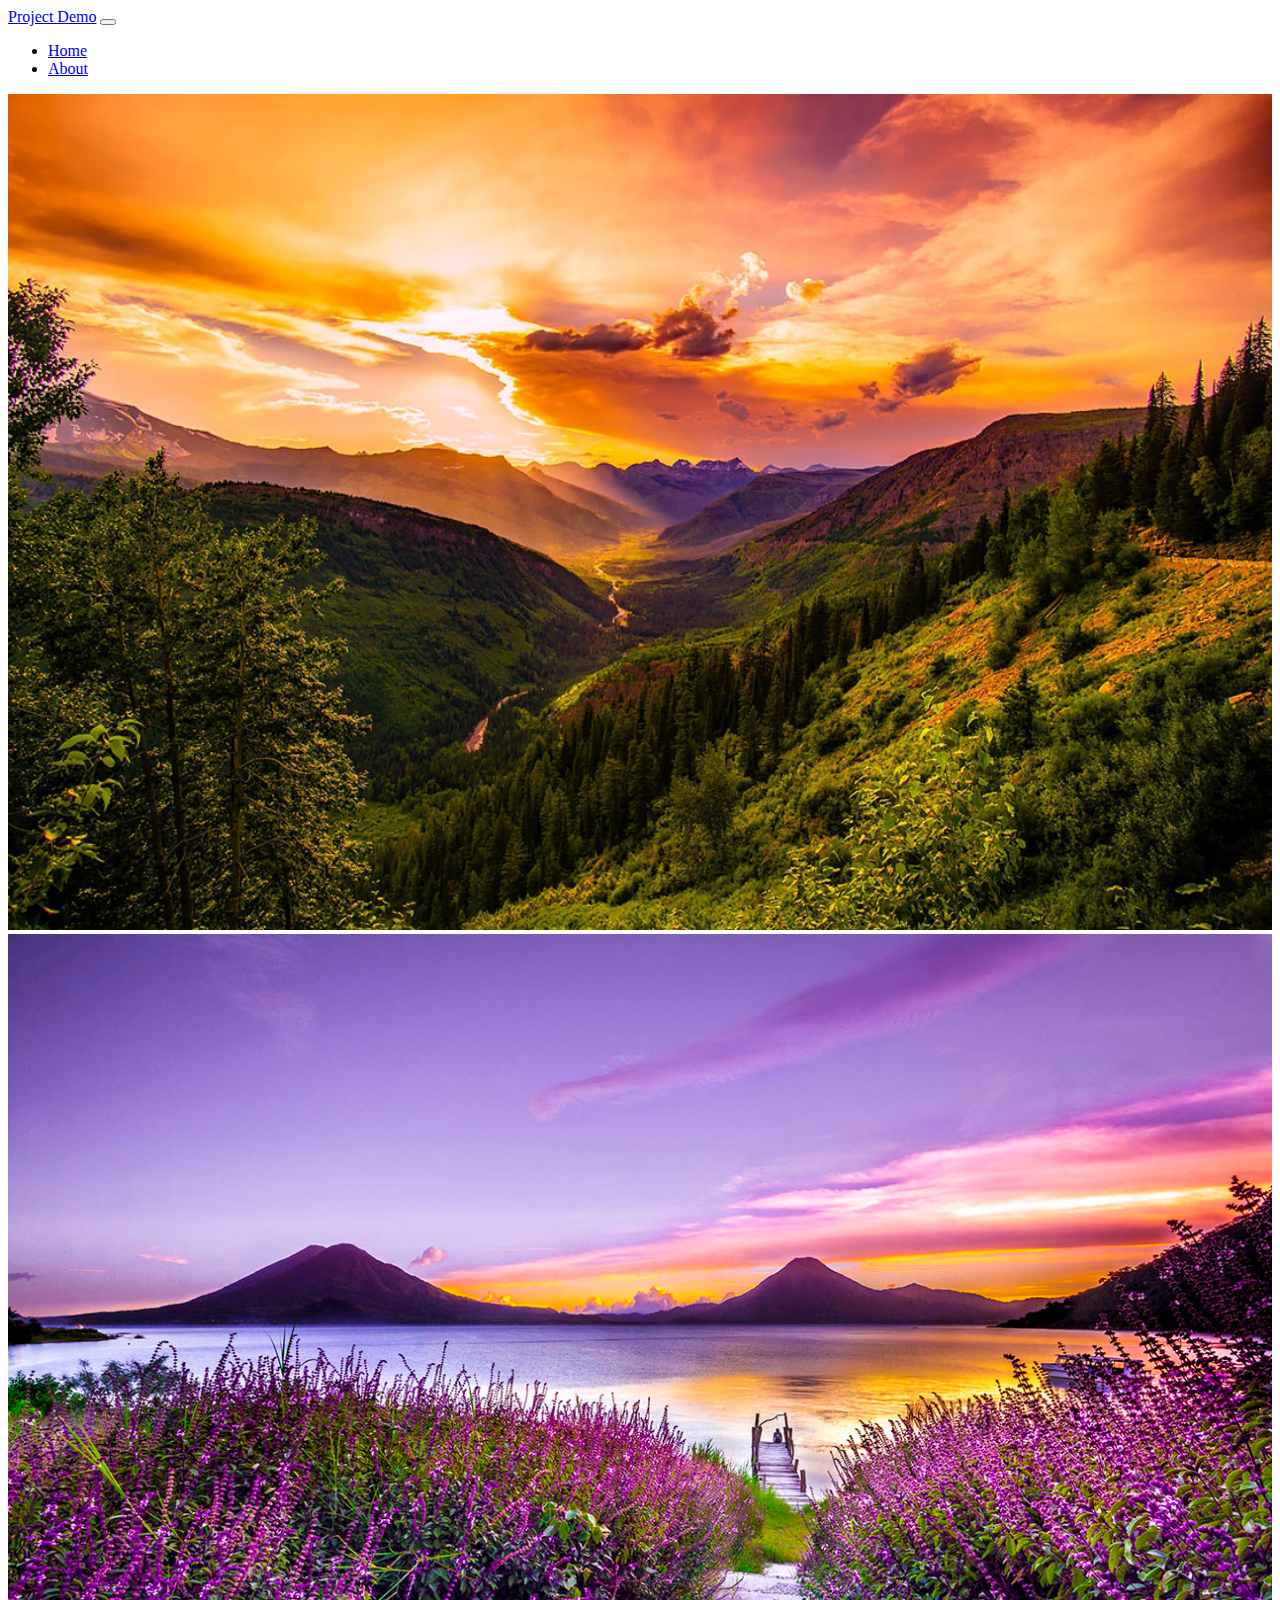
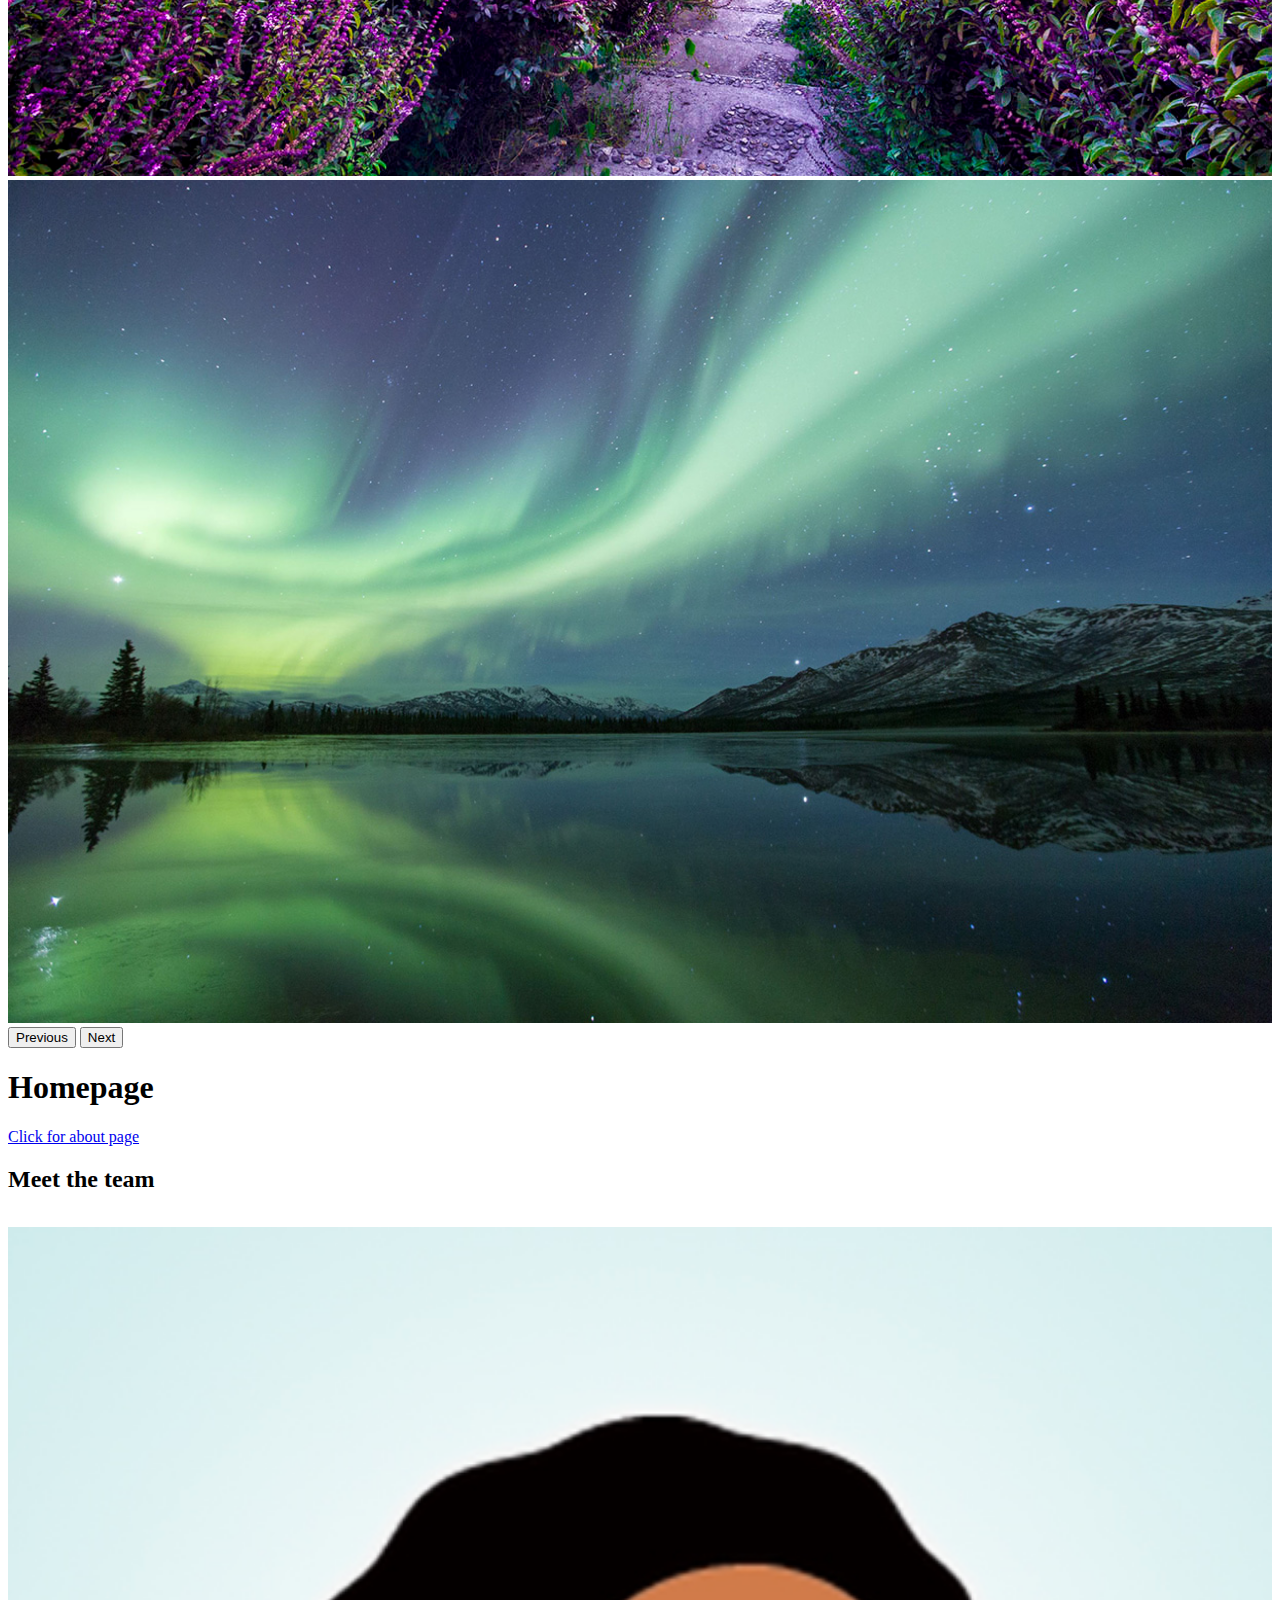
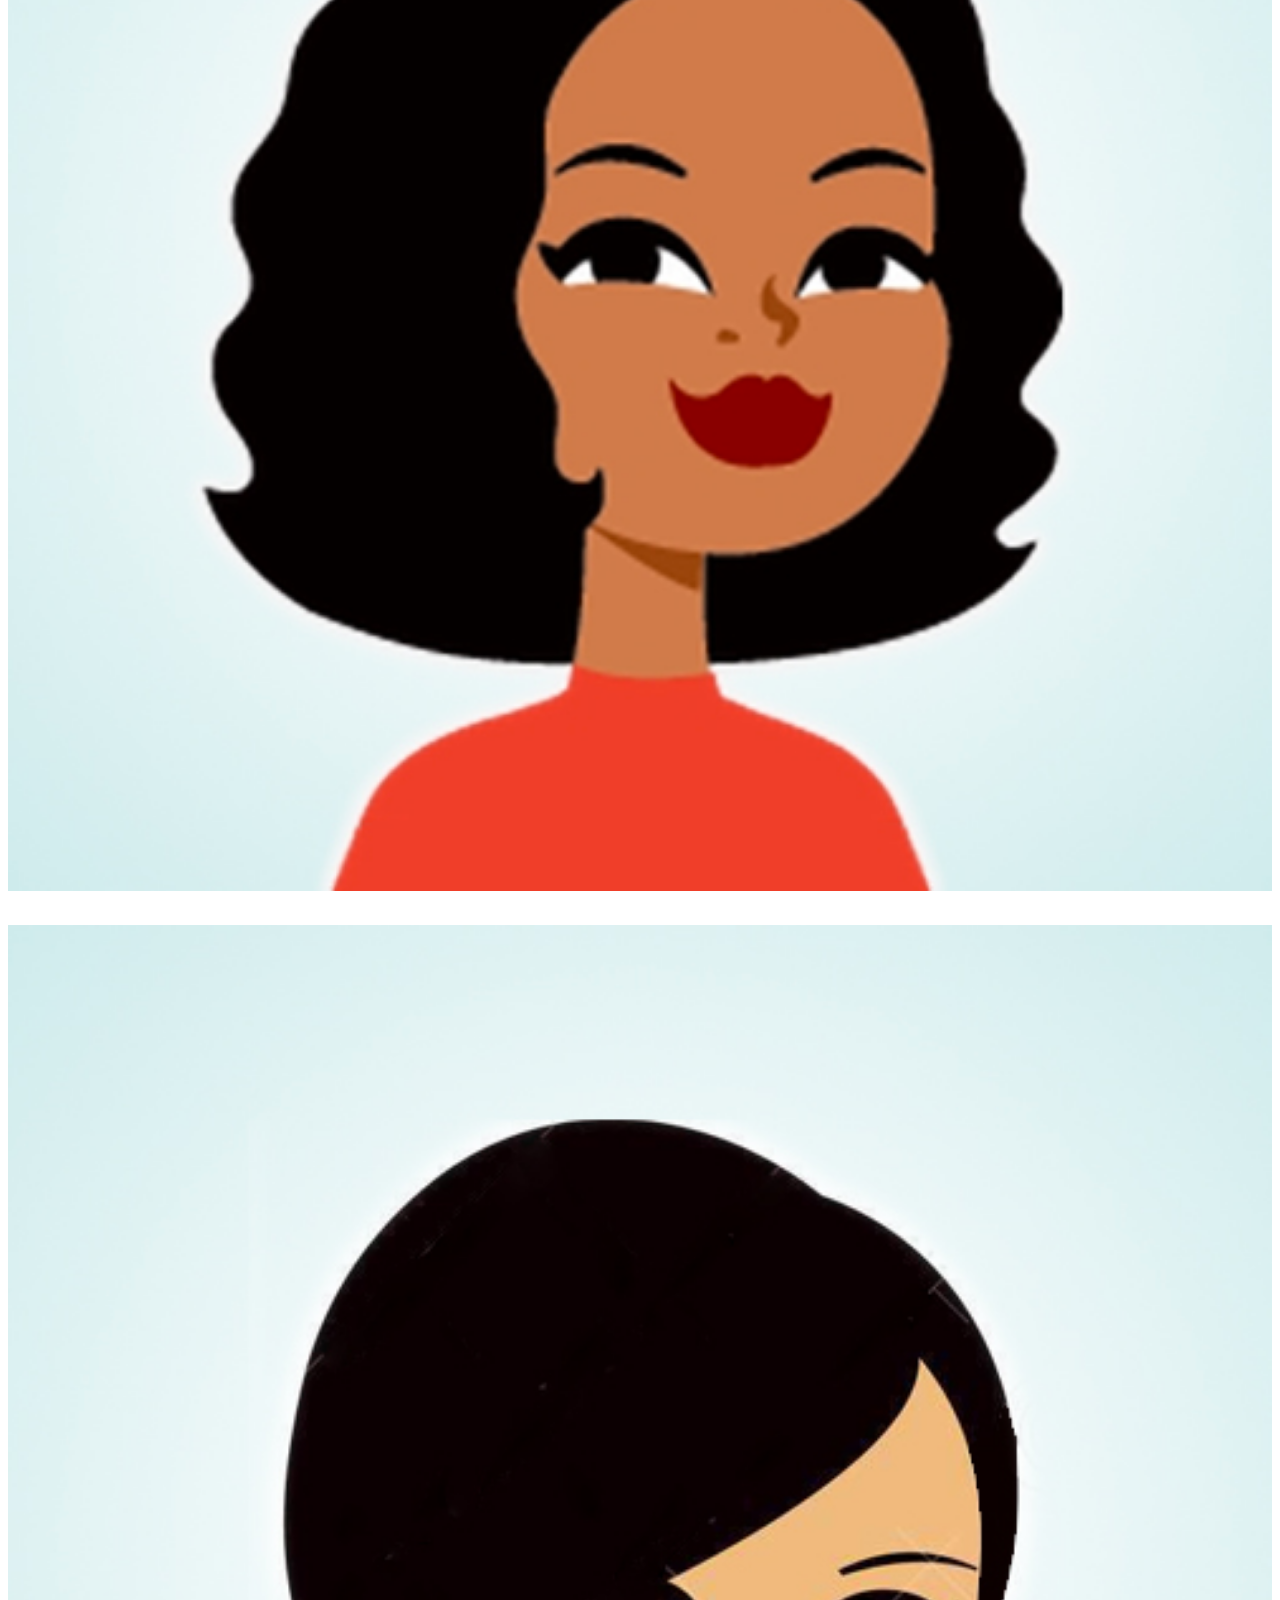
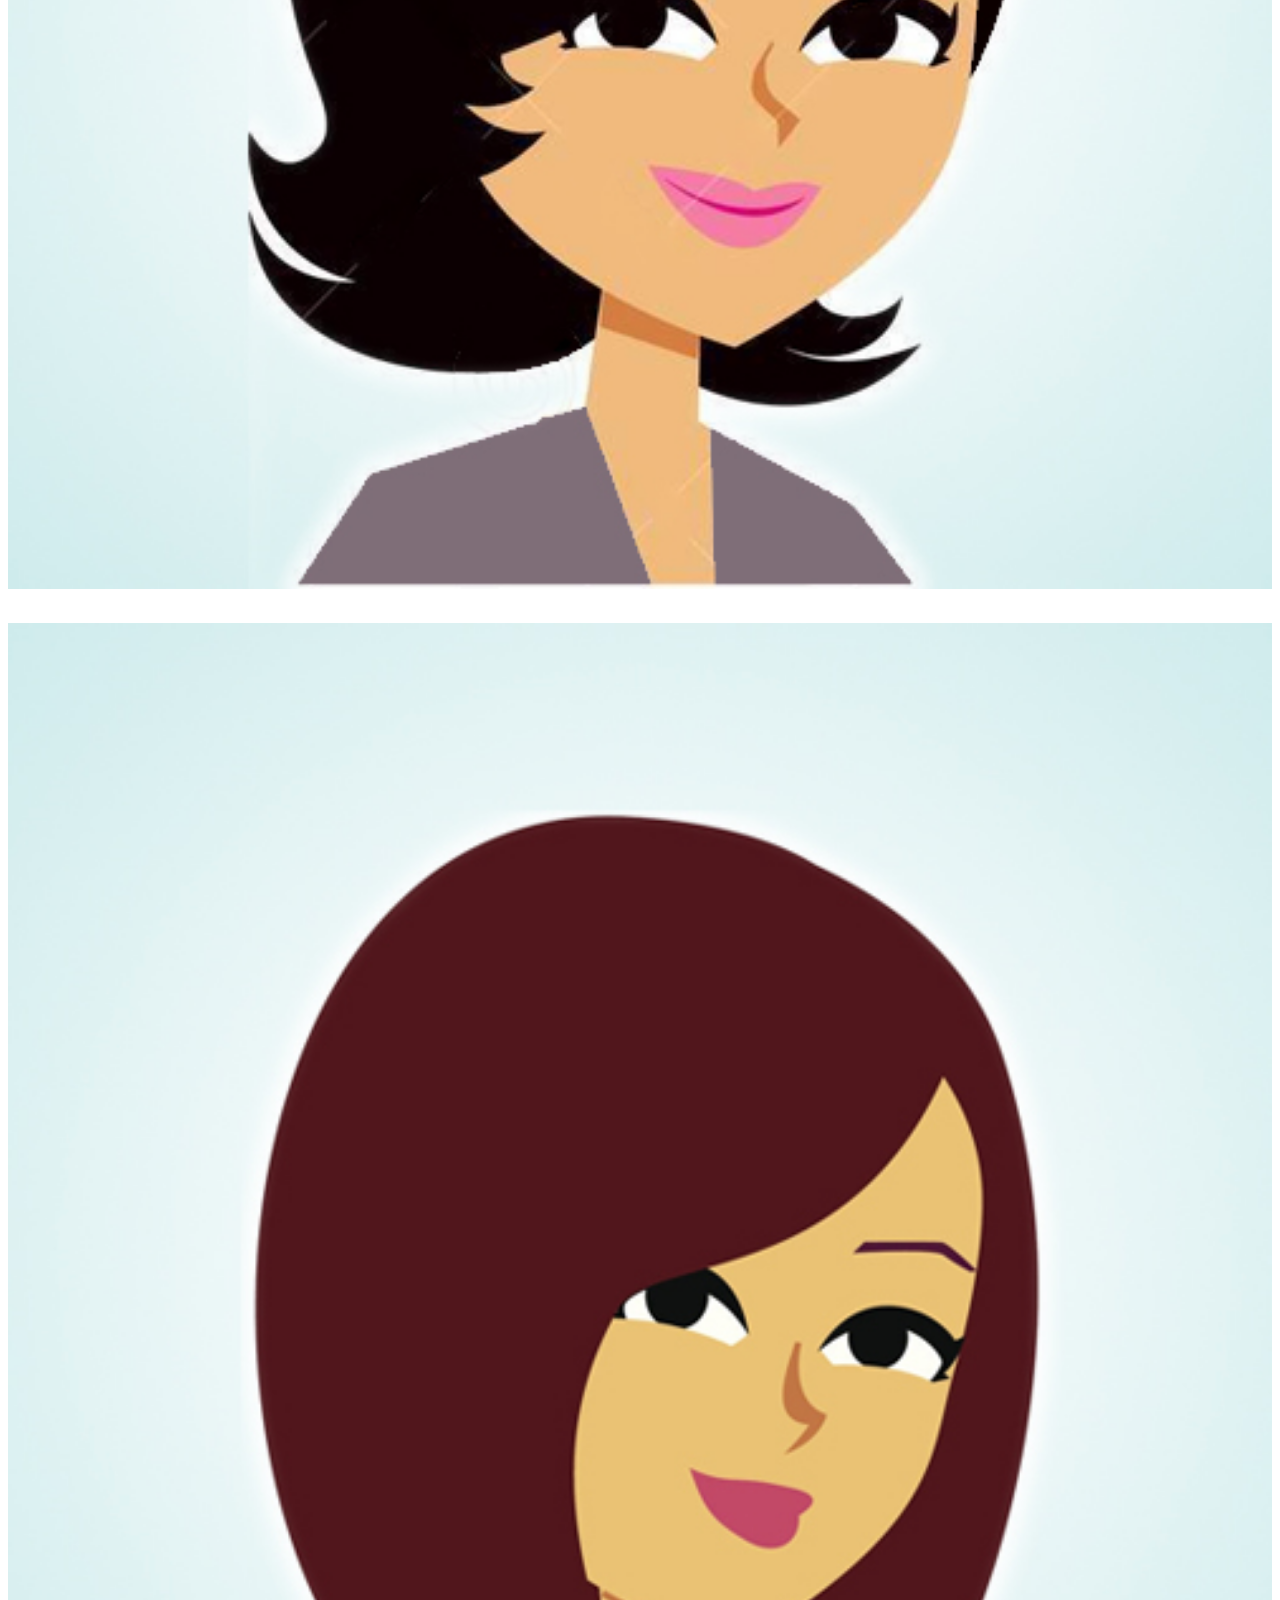
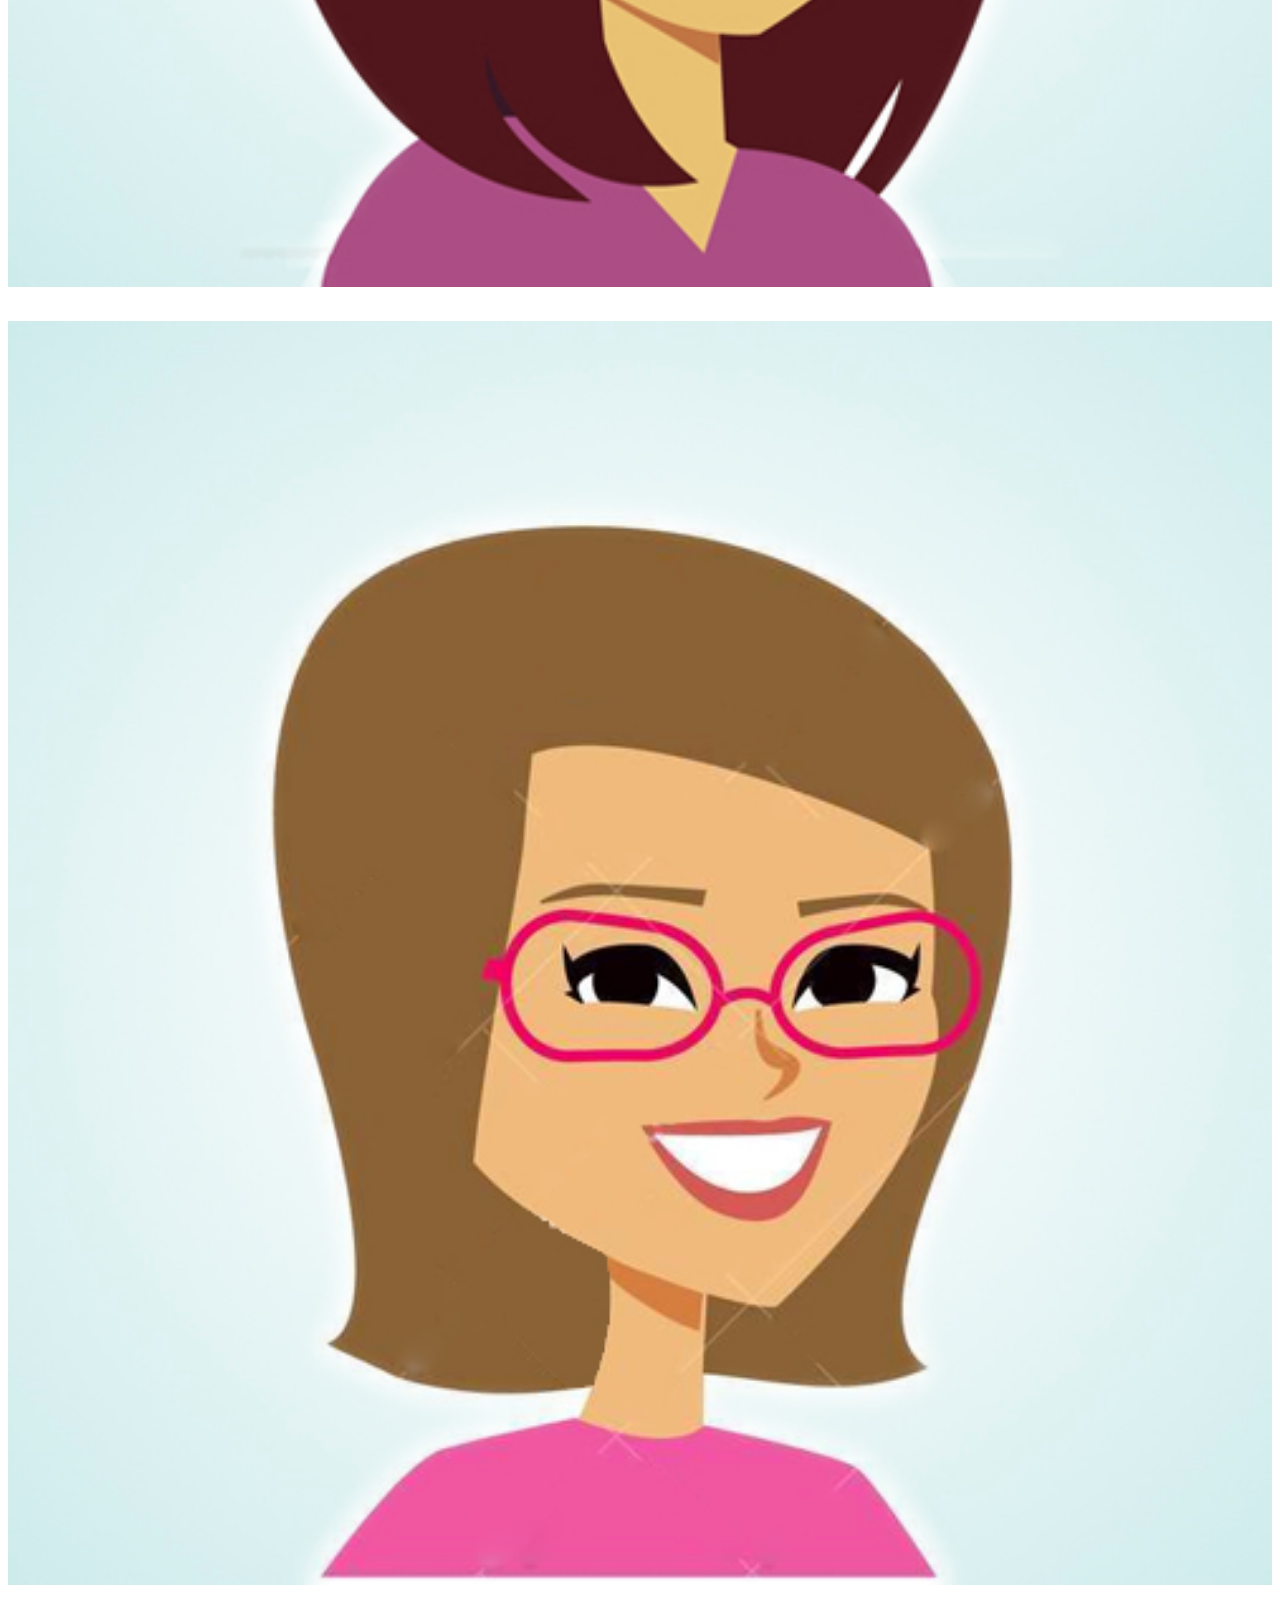
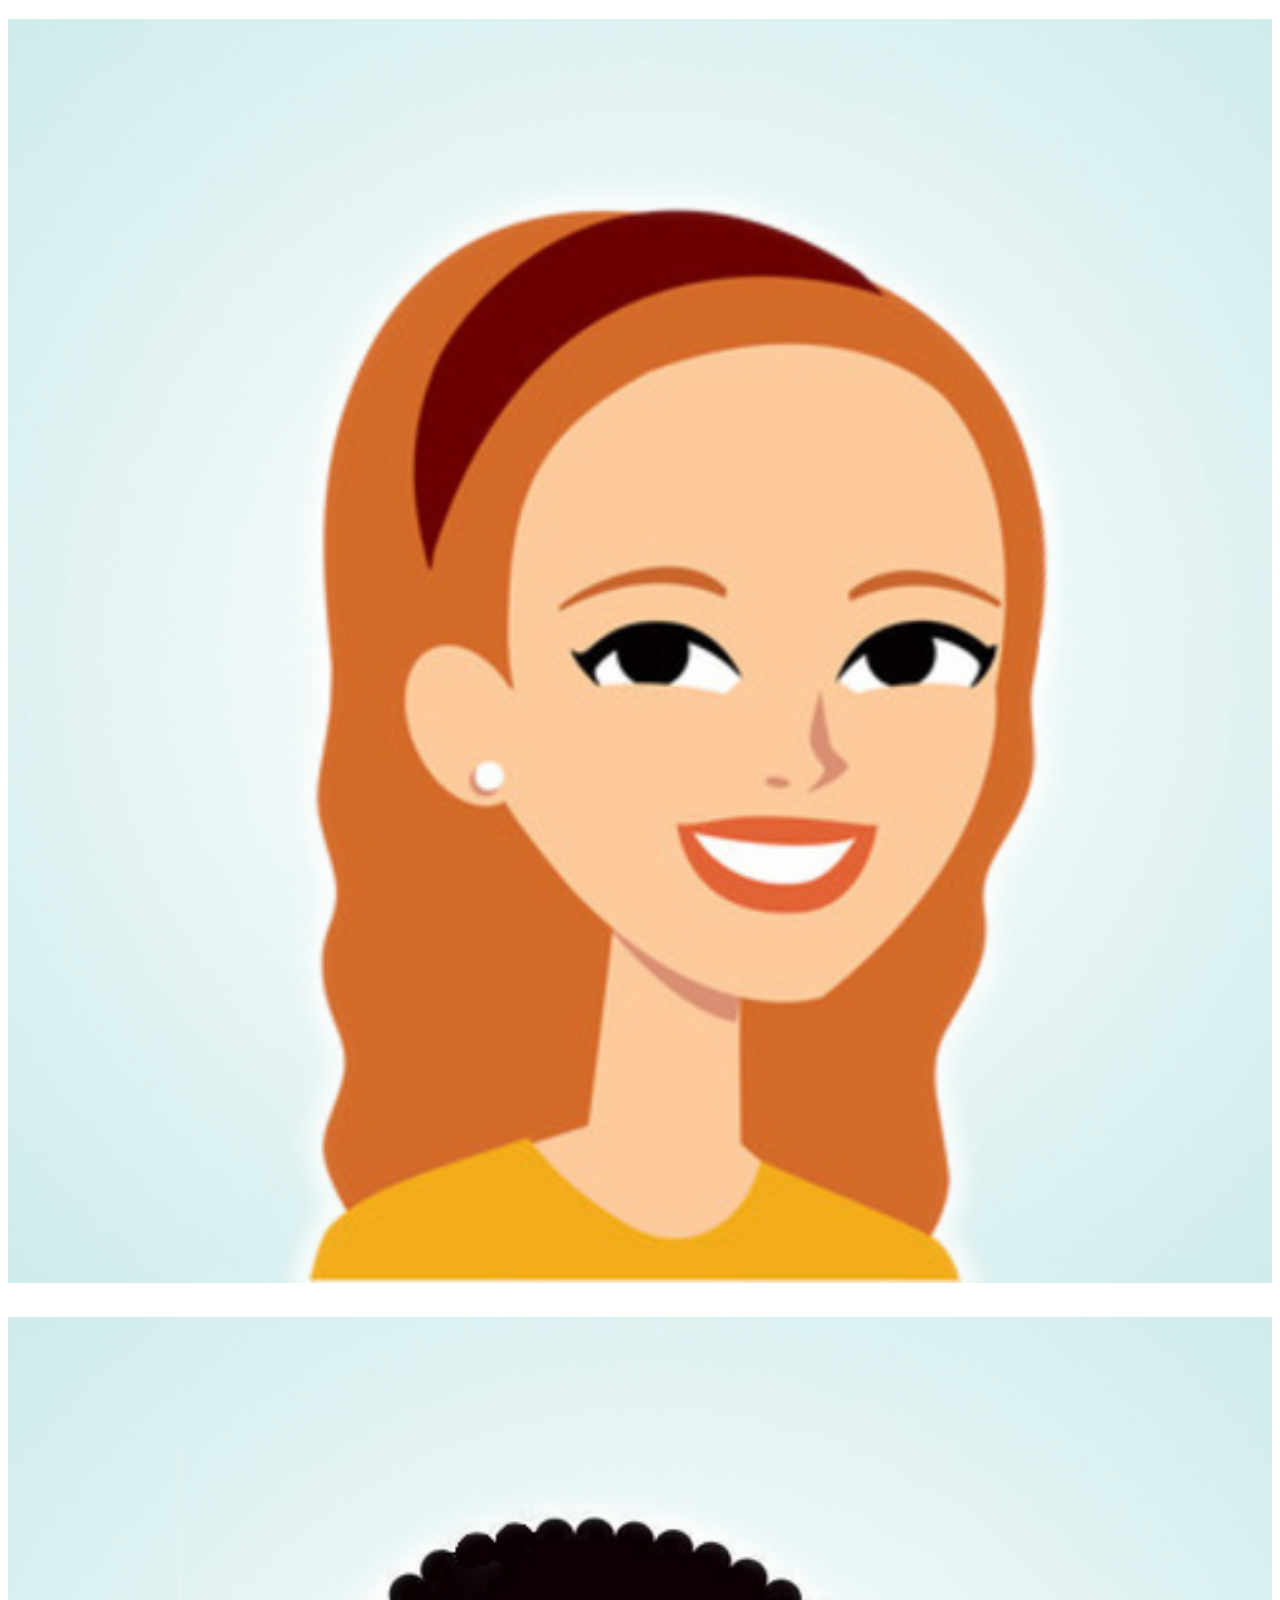
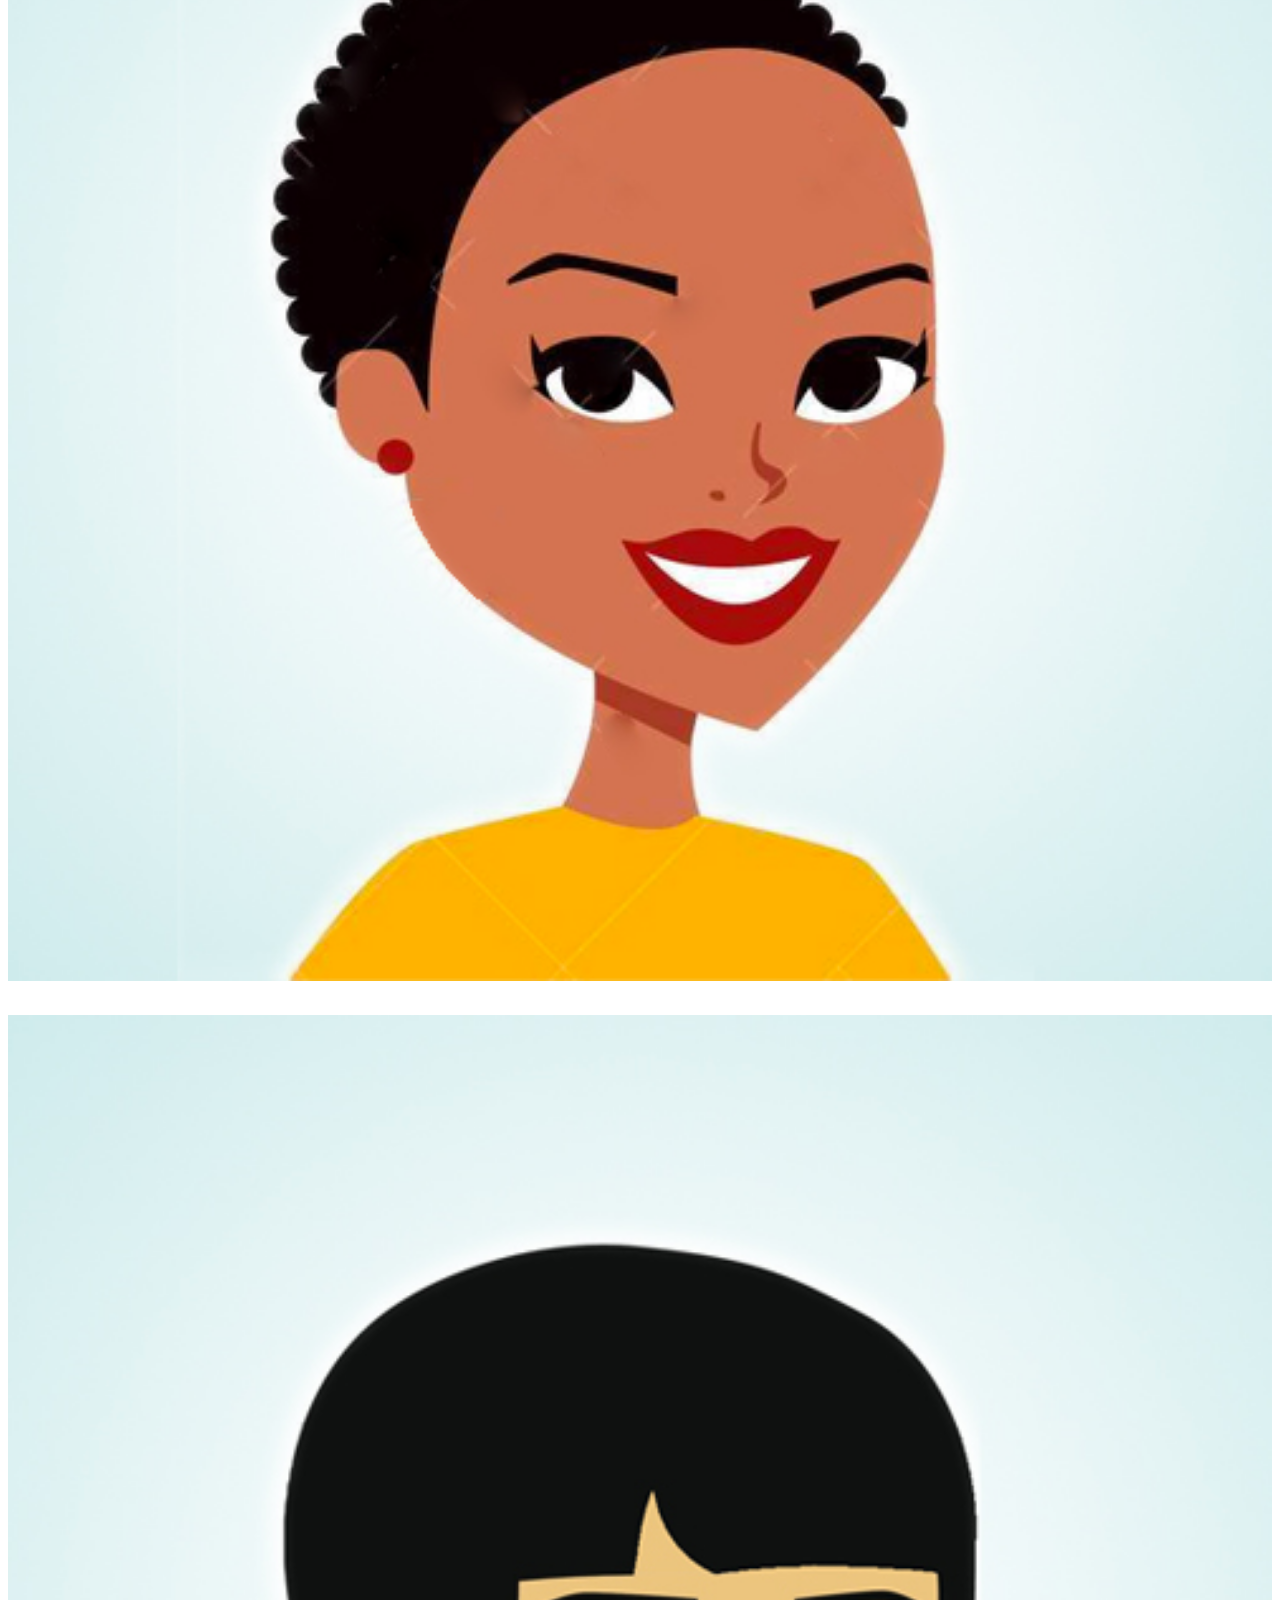
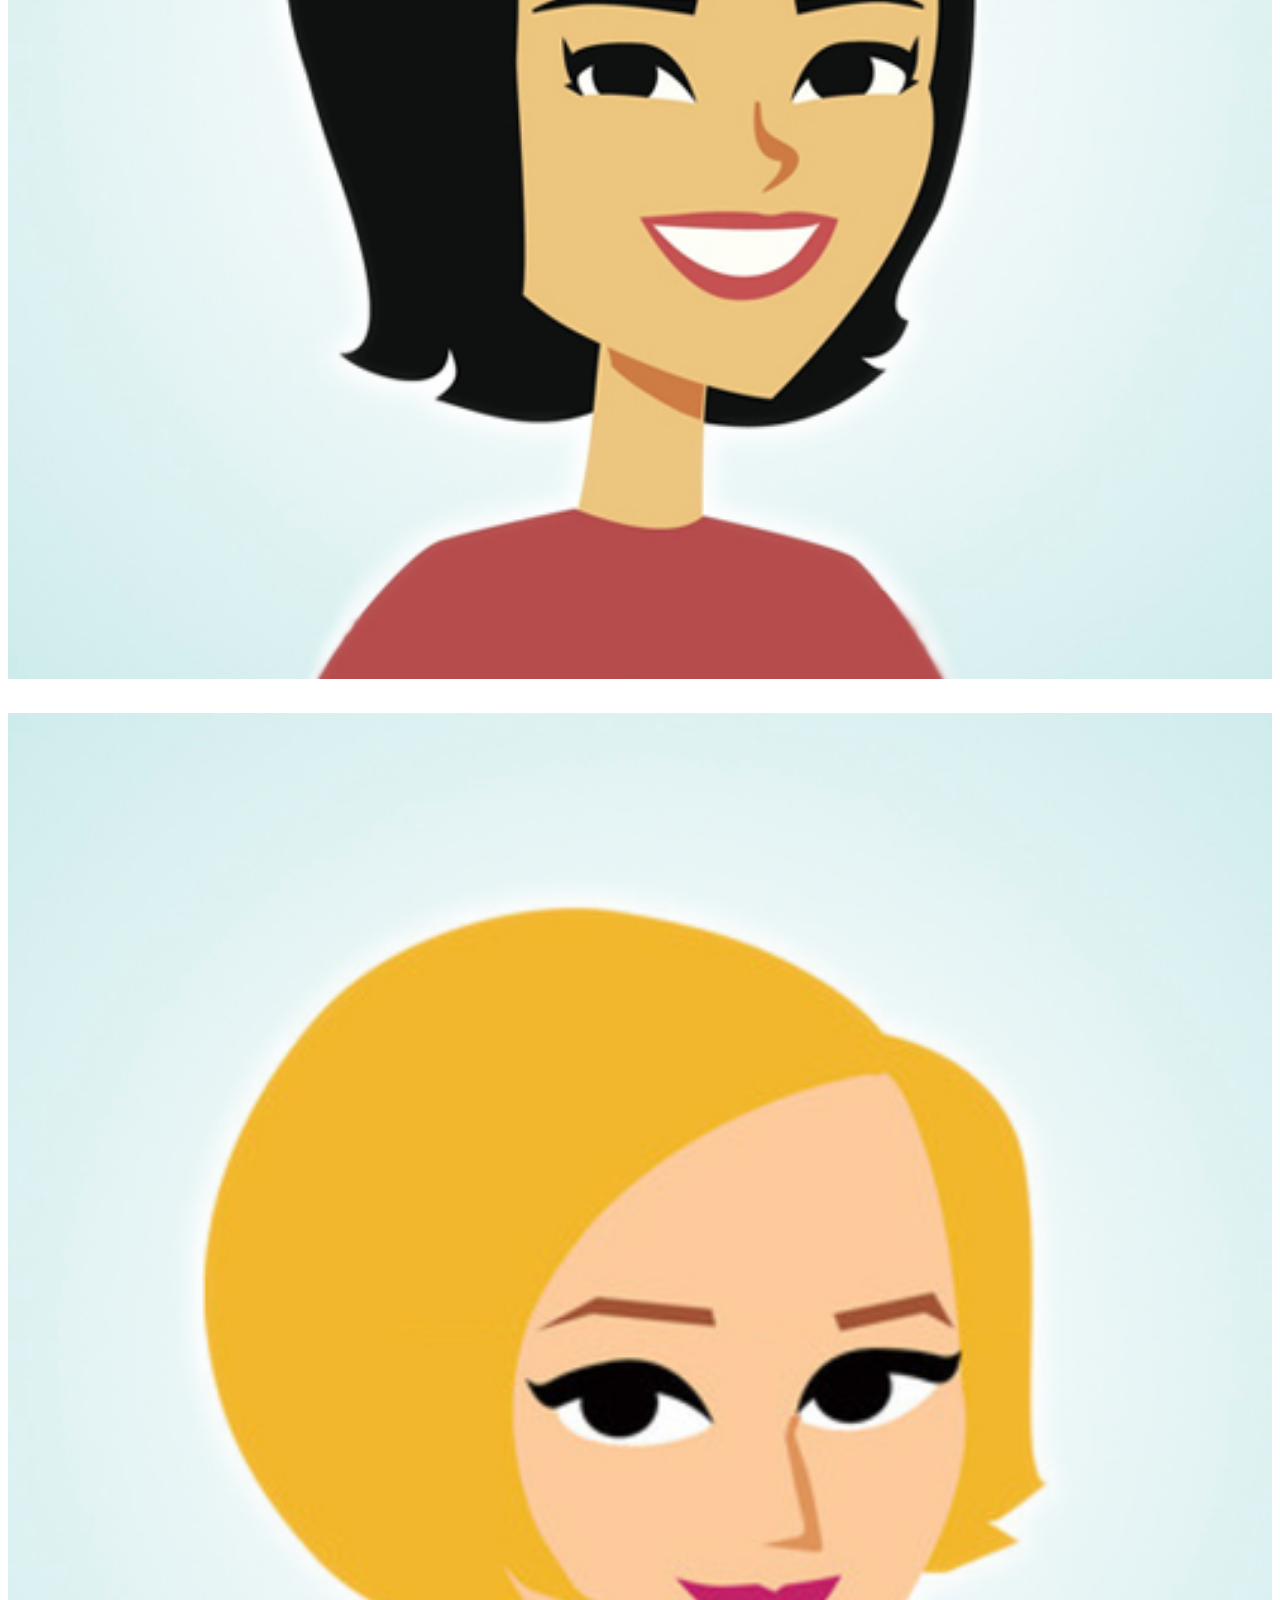
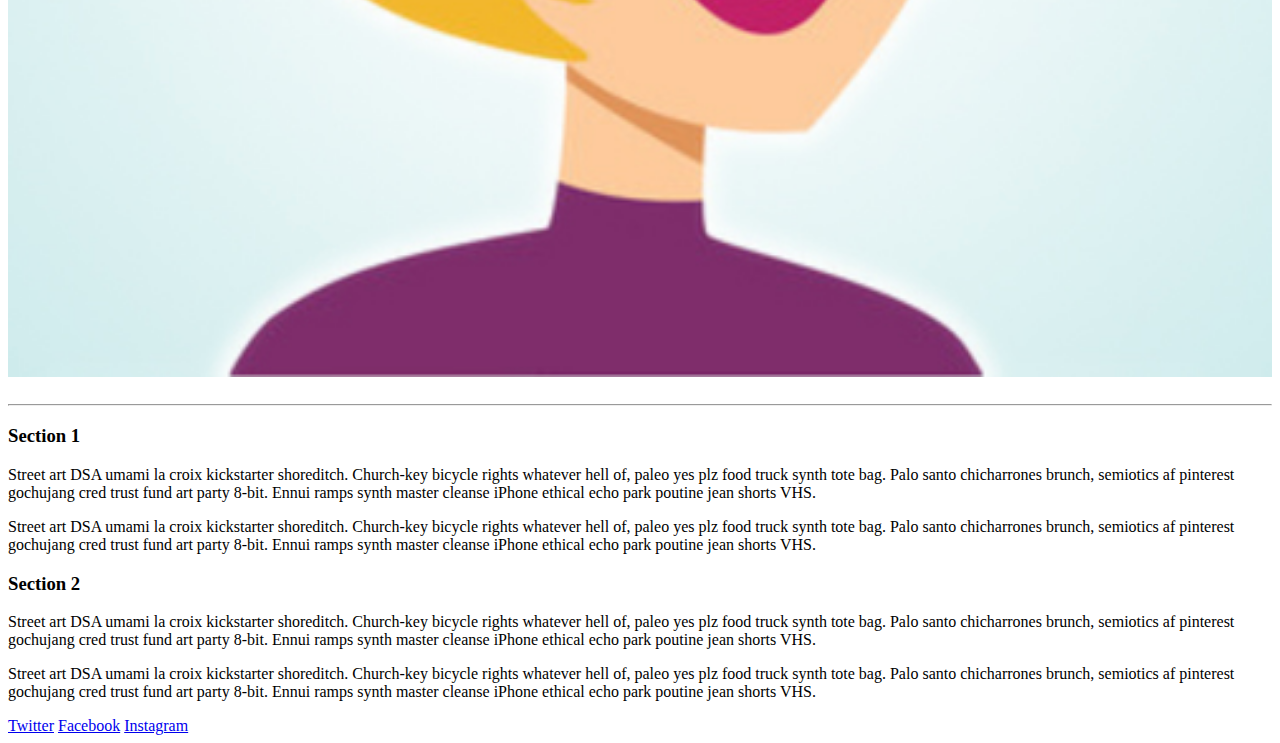
<file: index.html>
<!DOCTYPE html>
<html>
    <head>
        <meta charset="utf-8">
        <meta name="viewport" content="width=device-width, initial-scale=1">
        
        <title>Project demo</title>

        <link href="https://cdn.jsdelivr.net/npm/bootstrap@5.2.0-beta1/dist/css/bootstrap.min.css" rel="stylesheet" integrity="sha384-0evHe/X+R7YkIZDRvuzKMRqM+OrBnVFBL6DOitfPri4tjfHxaWutUpFmBp4vmVor" crossorigin="anonymous">
        <!--WE WOULD ADD OUR CSS STYLES HERE AND THIS WILL OVERRIDE THE BOOTSTRAP ONES ABOVE-->
        <link rel="stylesheet" href="./css/main.css" />
    </head>


    <body>
          
        <nav class="navbar navbar-expand-lg navbar-dark bg-dark fixed-top">
            <div class="container-fluid">
              <a class="navbar-brand" href="./index.html">Project Demo</a>
              
              <button class="navbar-toggler" type="button" data-bs-toggle="collapse" data-bs-target="#navbarNav" aria-controls="navbarNav" aria-expanded="false" aria-label="Toggle navigation">
                <span class="navbar-toggler-icon"></span>
              </button>
              
              <div class="collapse navbar-collapse" id="navbarNav">
                <ul class="navbar-nav">
                  <li class="nav-item">
                    <a class="nav-link active" aria-current="page" href="./index.html">Home</a>
                  </li>
                  <li class="nav-item">
                    <a class="nav-link" href="./about.html">About</a>
                  </li>
                </ul>
              </div>
            </div>
          </nav>
          <!--End of Nav-->

          <main>
          <!--Carousel-->

          <div id="carouselExampleControls" class="carousel slide" data-bs-ride="carousel">
            <div class="carousel-inner">
              <div class="carousel-item active">
                <img src="./images/clouds-cloudy-conifers.jpg" class="d-block w-100" alt="cloudy conifers">
              </div>
              <div class="carousel-item">
                <img src="./images/lavendar-landscape.jpg" class="d-block w-100" alt="lavender landscape">
              </div>
              <div class="carousel-item">
                <img src="./images/nat-geo-epic.jpg" class="d-block w-100" alt="nat geo epic">
              </div>
            </div>
            <button class="carousel-control-prev" type="button" data-bs-target="#carouselExampleControls" data-bs-slide="prev">
              <span class="carousel-control-prev-icon" aria-hidden="true"></span>
              <span class="visually-hidden">Previous</span>
            </button>
            <button class="carousel-control-next" type="button" data-bs-target="#carouselExampleControls" data-bs-slide="next">
              <span class="carousel-control-next-icon" aria-hidden="true"></span>
              <span class="visually-hidden">Next</span>
            </button>
          </div>

          <!--End of carousel-->

          <!--TODO: Centre this-->
          <section class="container">
              <h1>Homepage</h1>

              <a role="button" class="btn btn-primary" href="./about.html">Click for about page</a>
                <!--Looks like a button (ROLE) but acts like a link!-->
            </section>

            <!--Photograph grid-->

            <section class="container meet-the-team">
                <h2>Meet the team</h2>

                <div class="row">
                    <div class="col-sm-6 col-lg-3">
                        <img src="./images/team1.jpg" alt="Teammate 1">
                    </div>
                    <div class="col-sm-6 col-lg-3">
                        <img src="./images/team2.jpg" alt="Teammate 2">
                    </div>
                    <div class="col-sm-6 col-lg-3">
                        <img src="./images/team3.jpg" alt="Teammate 3">
                    </div>
                    <div class="col-sm-6 col-lg-3">
                        <img src="./images/team4.jpg" alt="Teammate 4">
                    </div>
                </div>

                <div class="row">
                    <div class="col-sm-6 col-lg-3">
                        <img src="./images/team5.jpg" alt="Teammate 5">
                    </div>
                    <div class="col-sm-6 col-lg-3">
                        <img src="./images/team6.jpg" alt="Teammate 6">
                    </div>
                    <div class="col-sm-6 col-lg-3">
                        <img src="./images/team7.jpg" alt="Teammate 7">
                    </div>
                    <div class="col-sm-6 col-lg-3">
                        <img src="./images/team8.jpg" alt="Teammate 8">
                    </div>
                </div>

            </section>

            <!--End of photo grid-->

            <hr />

            <section class="container">
                <h3>Section 1</h3>
                <p>Street art DSA umami la croix kickstarter shoreditch. Church-key bicycle rights whatever hell of, paleo yes plz food truck synth tote bag. Palo santo chicharrones brunch, semiotics af pinterest gochujang cred trust fund art party 8-bit. Ennui ramps synth master cleanse iPhone ethical echo park poutine jean shorts VHS.</p>
                <p>Street art DSA umami la croix kickstarter shoreditch. Church-key bicycle rights whatever hell of, paleo yes plz food truck synth tote bag. Palo santo chicharrones brunch, semiotics af pinterest gochujang cred trust fund art party 8-bit. Ennui ramps synth master cleanse iPhone ethical echo park poutine jean shorts VHS.</p>
            </section>

            <section class="container">
                <h3>Section 2</h3>
                <p>Street art DSA umami la croix kickstarter shoreditch. Church-key bicycle rights whatever hell of, paleo yes plz food truck synth tote bag. Palo santo chicharrones brunch, semiotics af pinterest gochujang cred trust fund art party 8-bit. Ennui ramps synth master cleanse iPhone ethical echo park poutine jean shorts VHS.</p>
                <p>Street art DSA umami la croix kickstarter shoreditch. Church-key bicycle rights whatever hell of, paleo yes plz food truck synth tote bag. Palo santo chicharrones brunch, semiotics af pinterest gochujang cred trust fund art party 8-bit. Ennui ramps synth master cleanse iPhone ethical echo park poutine jean shorts VHS.</p>
            </section>
        </main>

        <footer class="container bg-dark">
            <a href="https://twitter.com" target="_blank">Twitter</a>
            <a href="https://facebook.com" target="_blank">Facebook</a>
            <a href="https://instagram.com" target="_blank">Instagram</a>
        </footer>

        <button class="btn btn-primary go-top-button"id="goTop" title="Go to top" onclick="topFunction()">Top</button>

        <script src="https://cdn.jsdelivr.net/npm/bootstrap@5.2.0-beta1/dist/js/bootstrap.bundle.min.js" integrity="sha384-pprn3073KE6tl6bjs2QrFaJGz5/SUsLqktiwsUTF55Jfv3qYSDhgCecCxMW52nD2" crossorigin="anonymous"></script>
        
        <script src="./js/script.js"></script>
    </body>
</html>
</file>
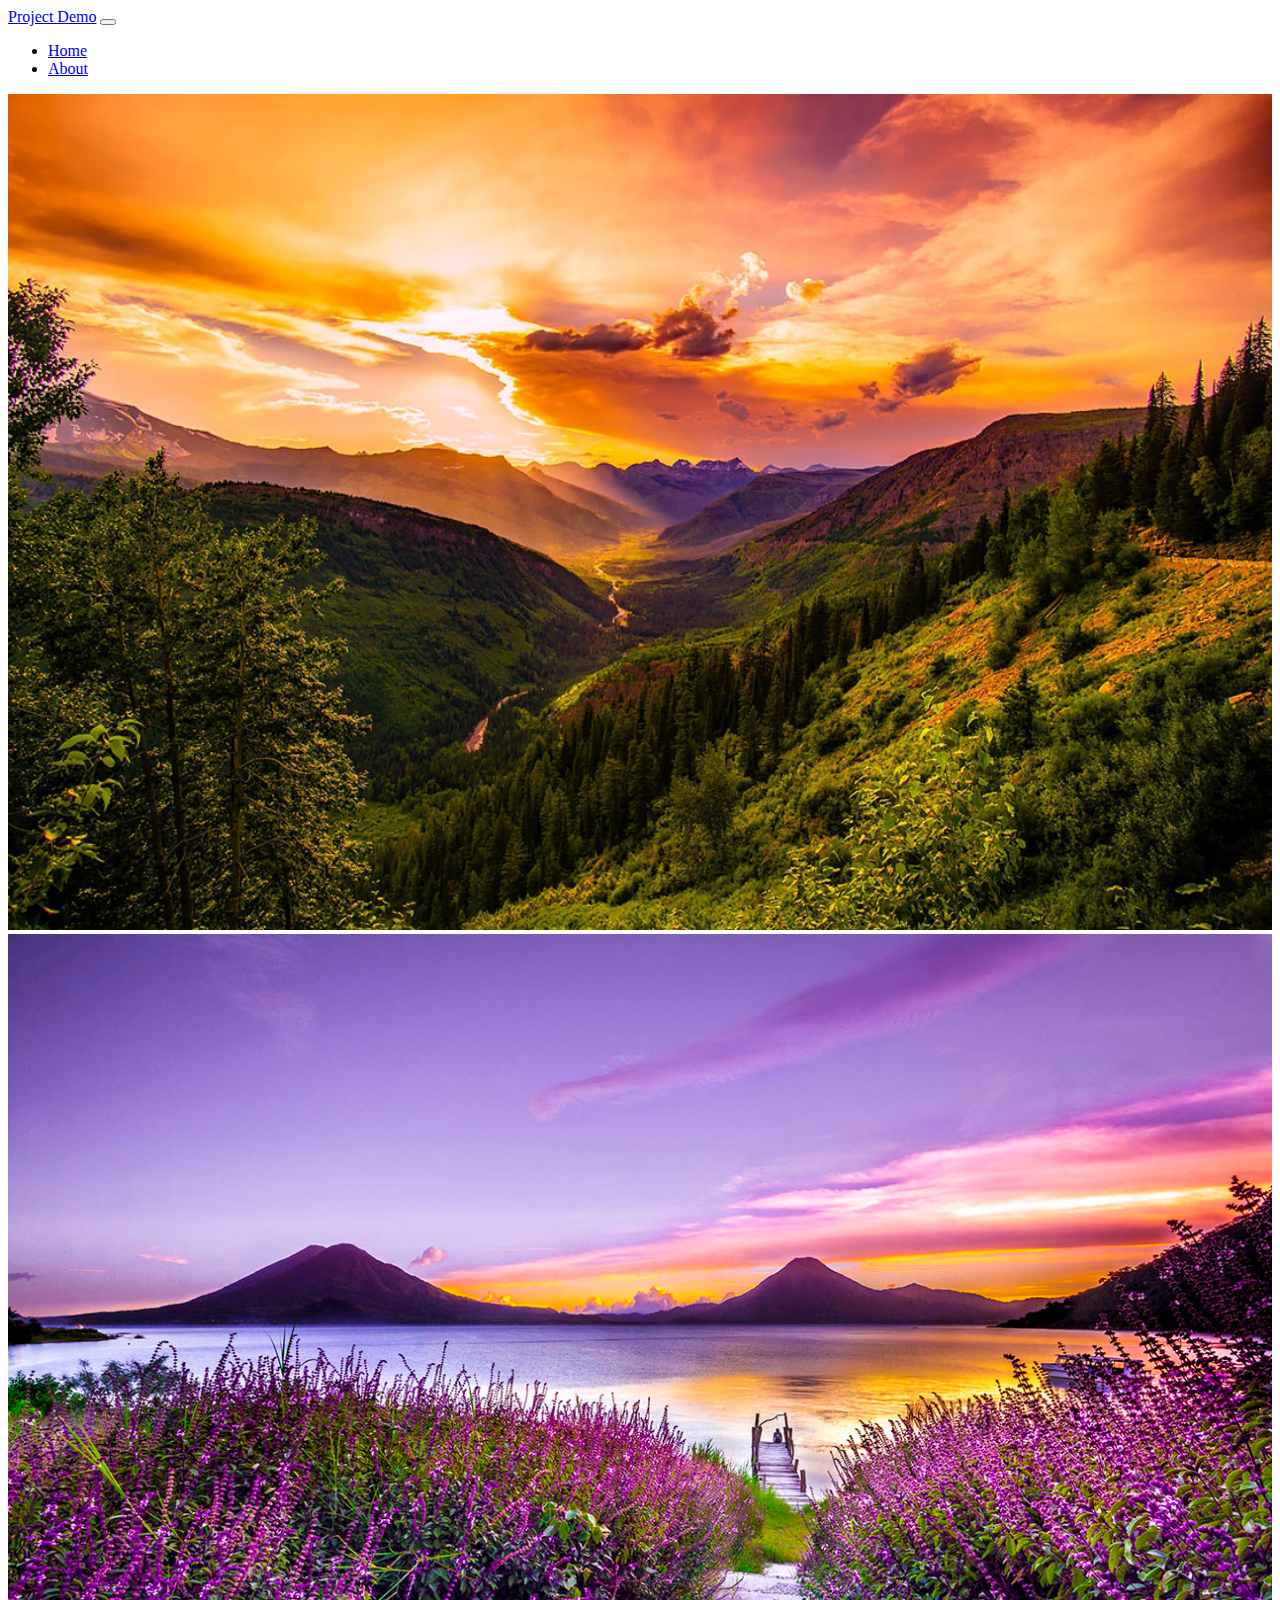
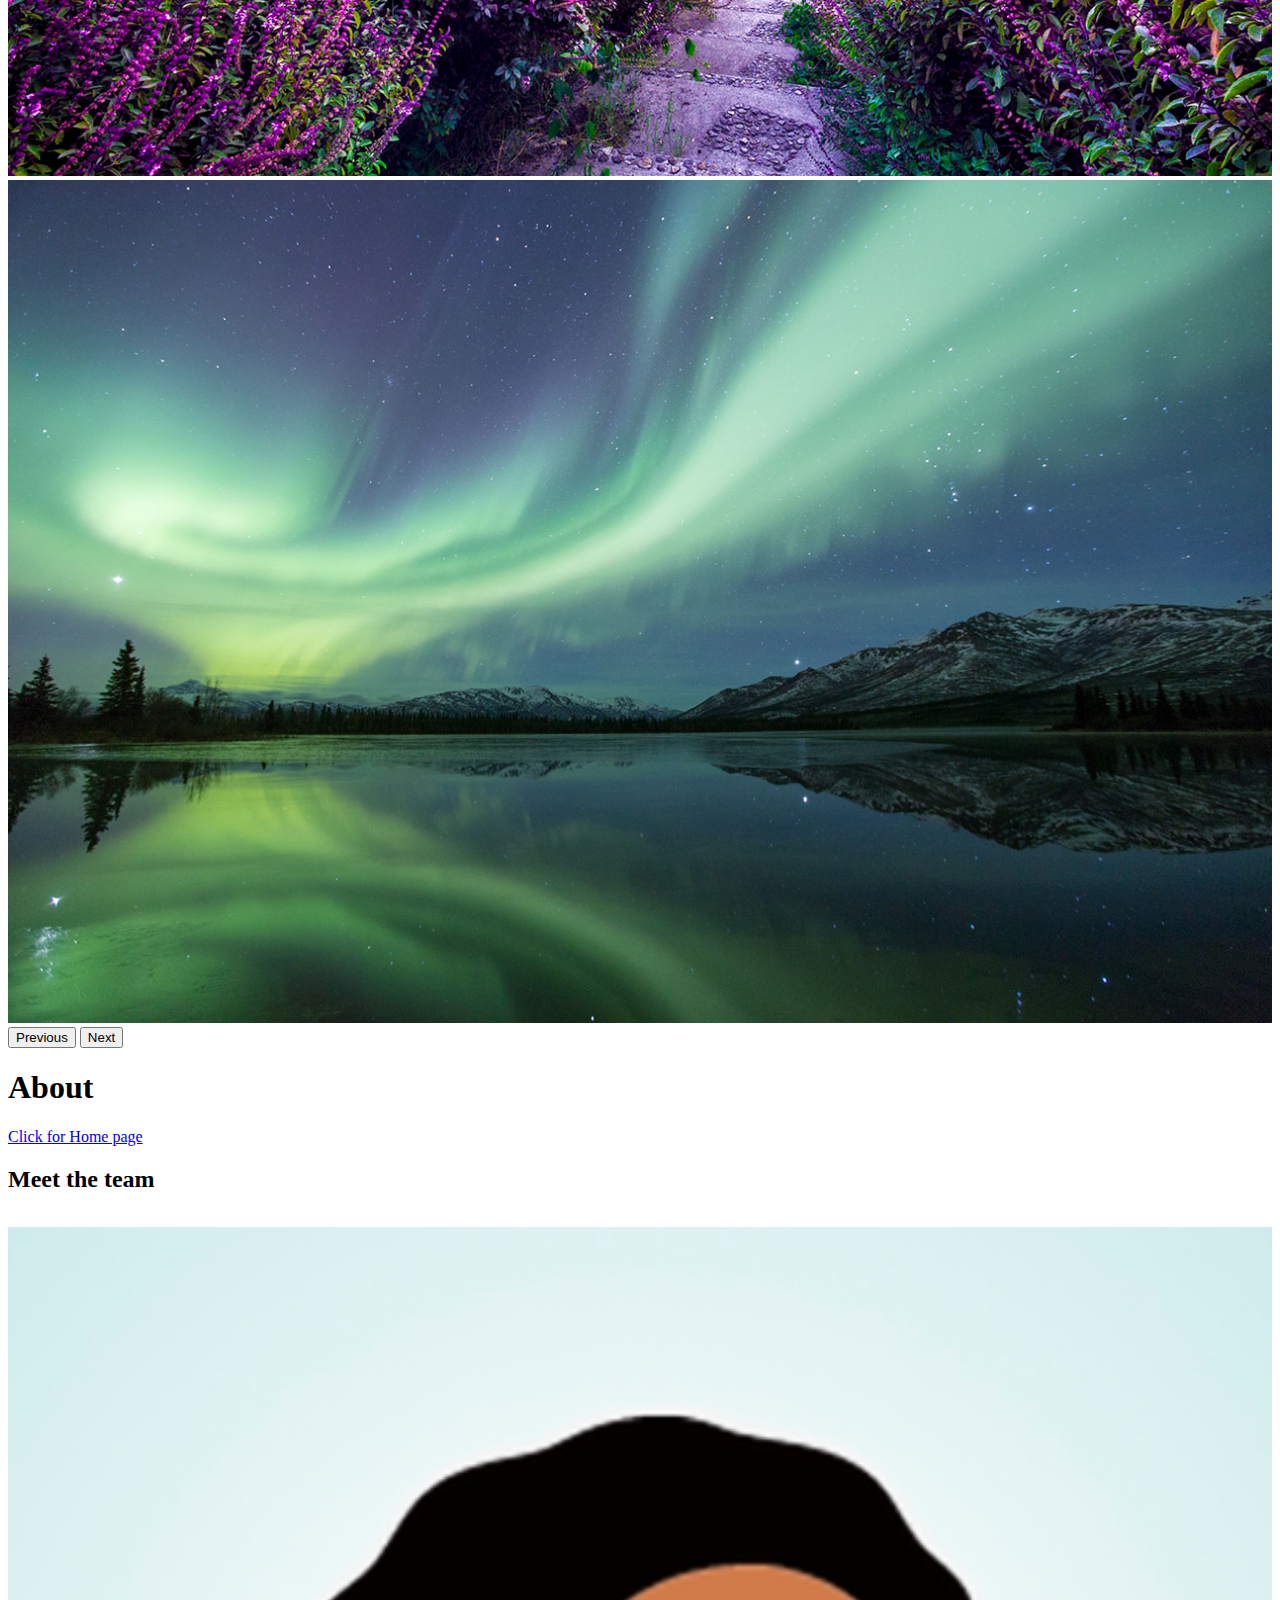
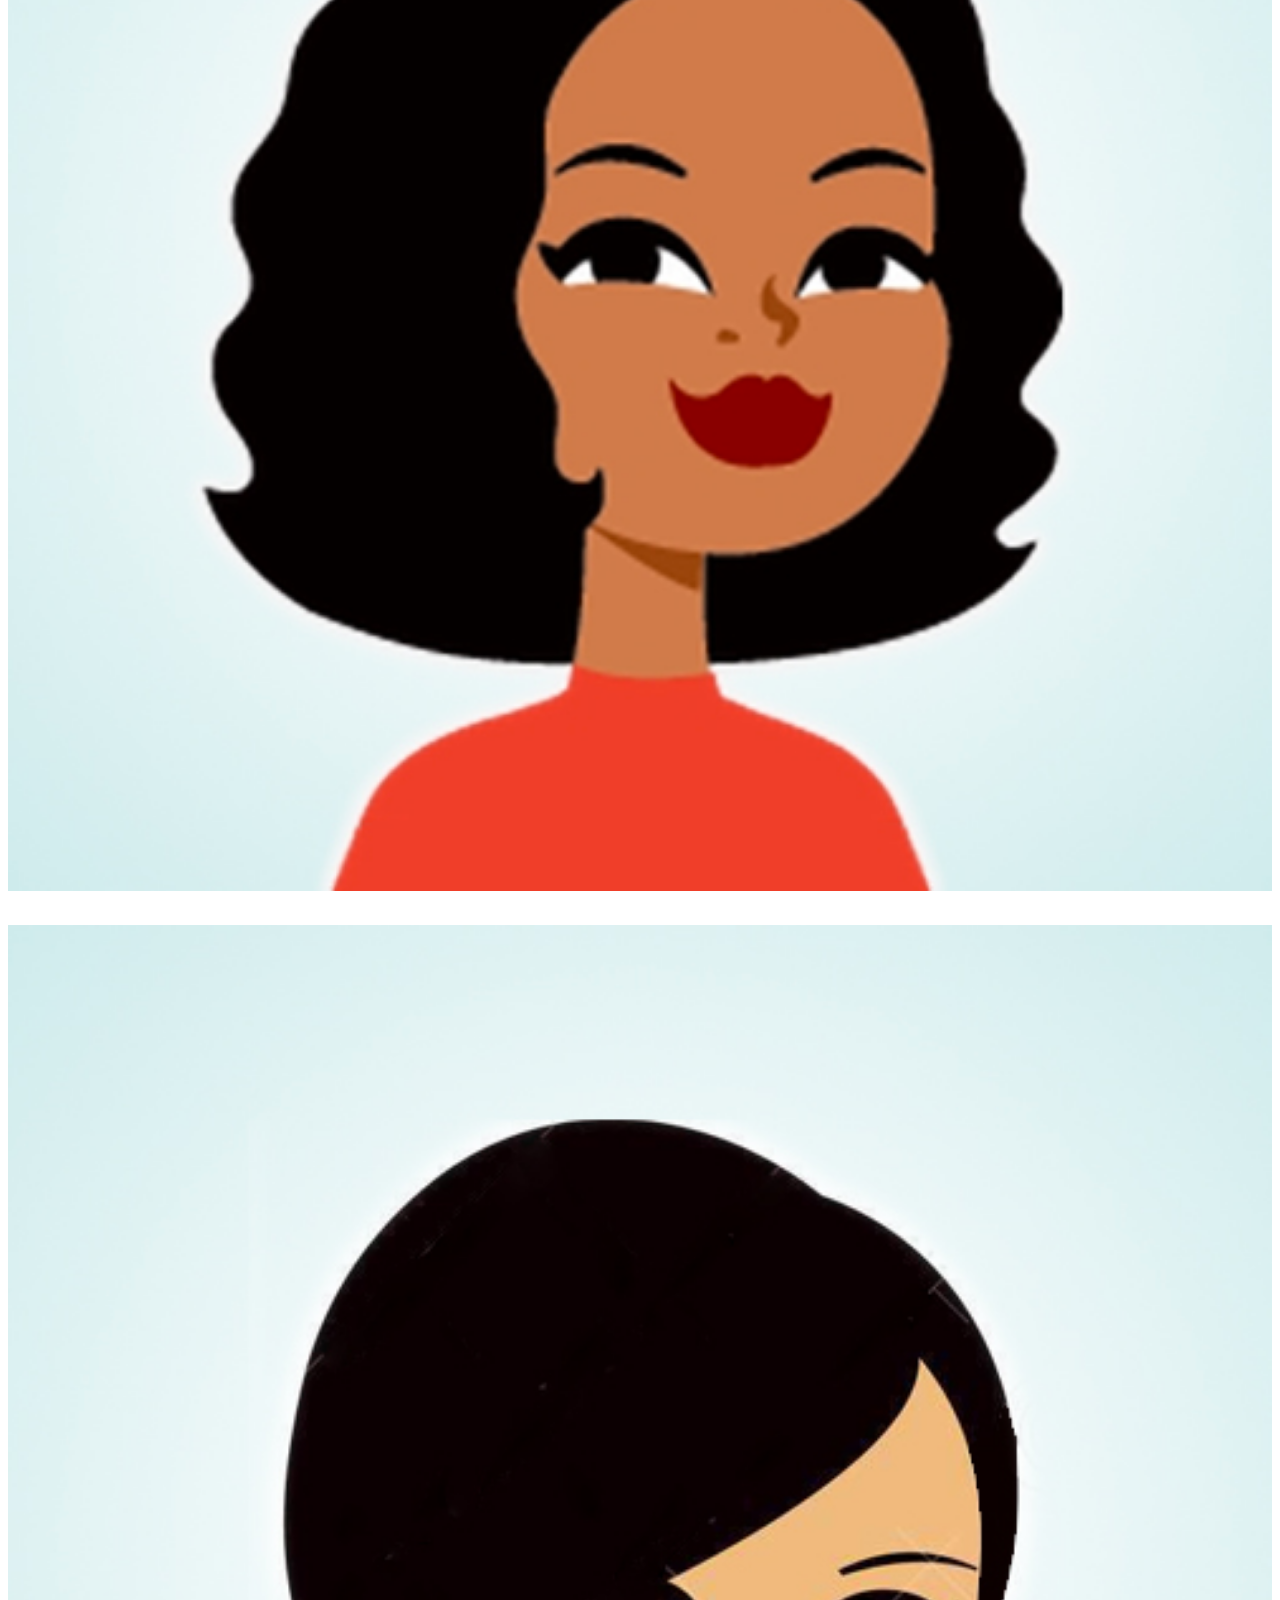
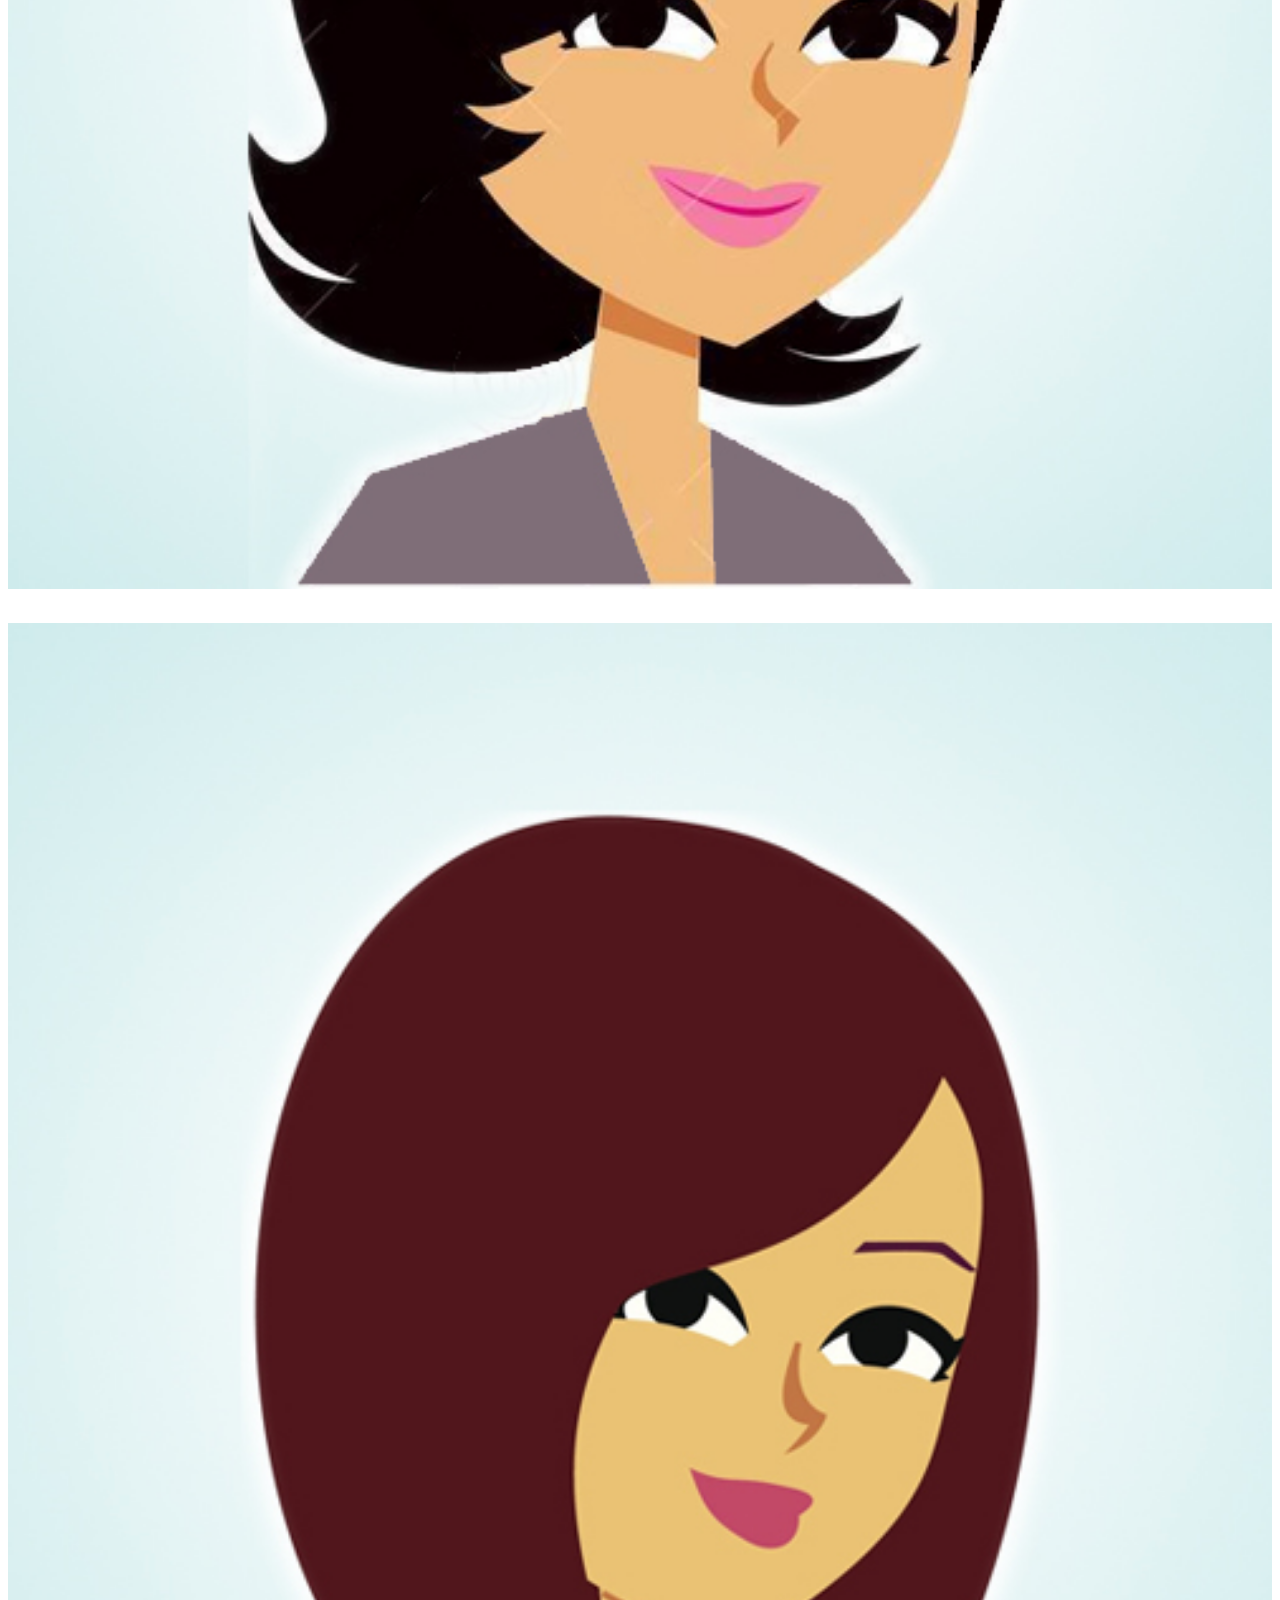
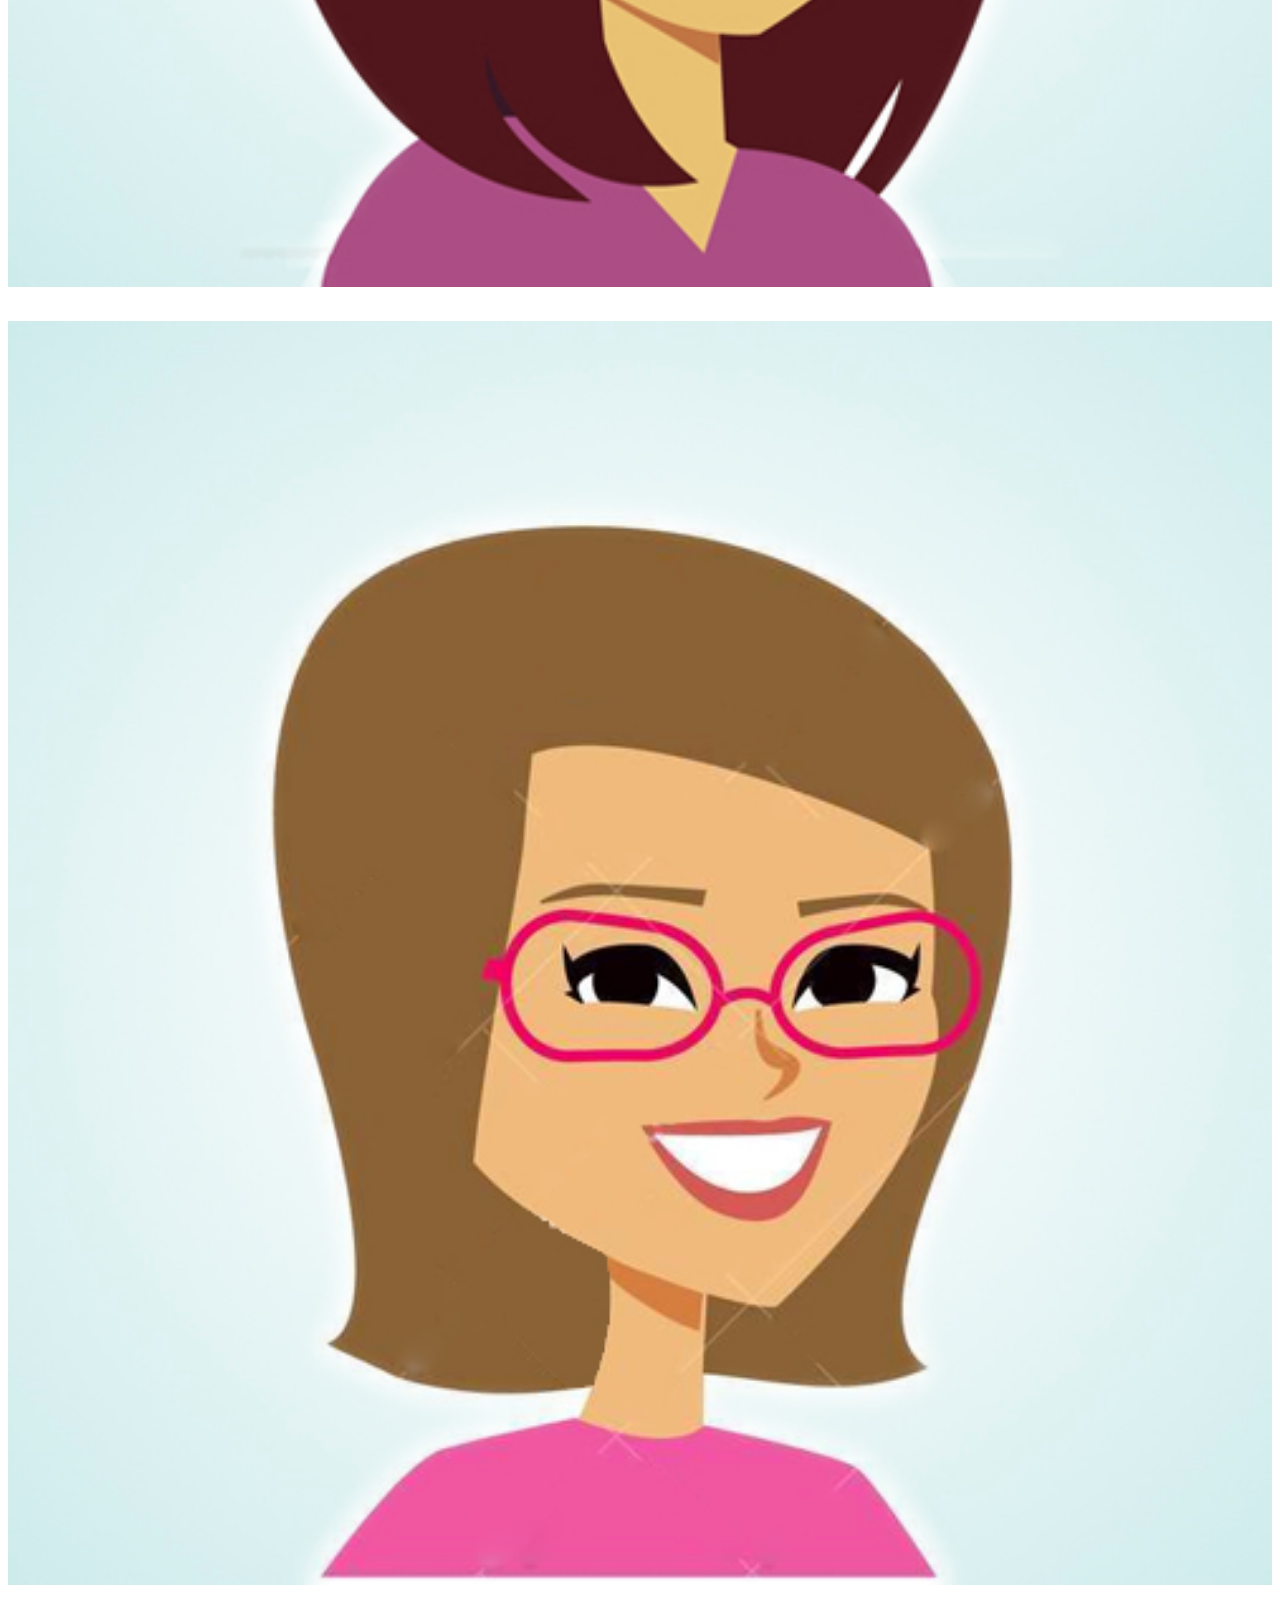
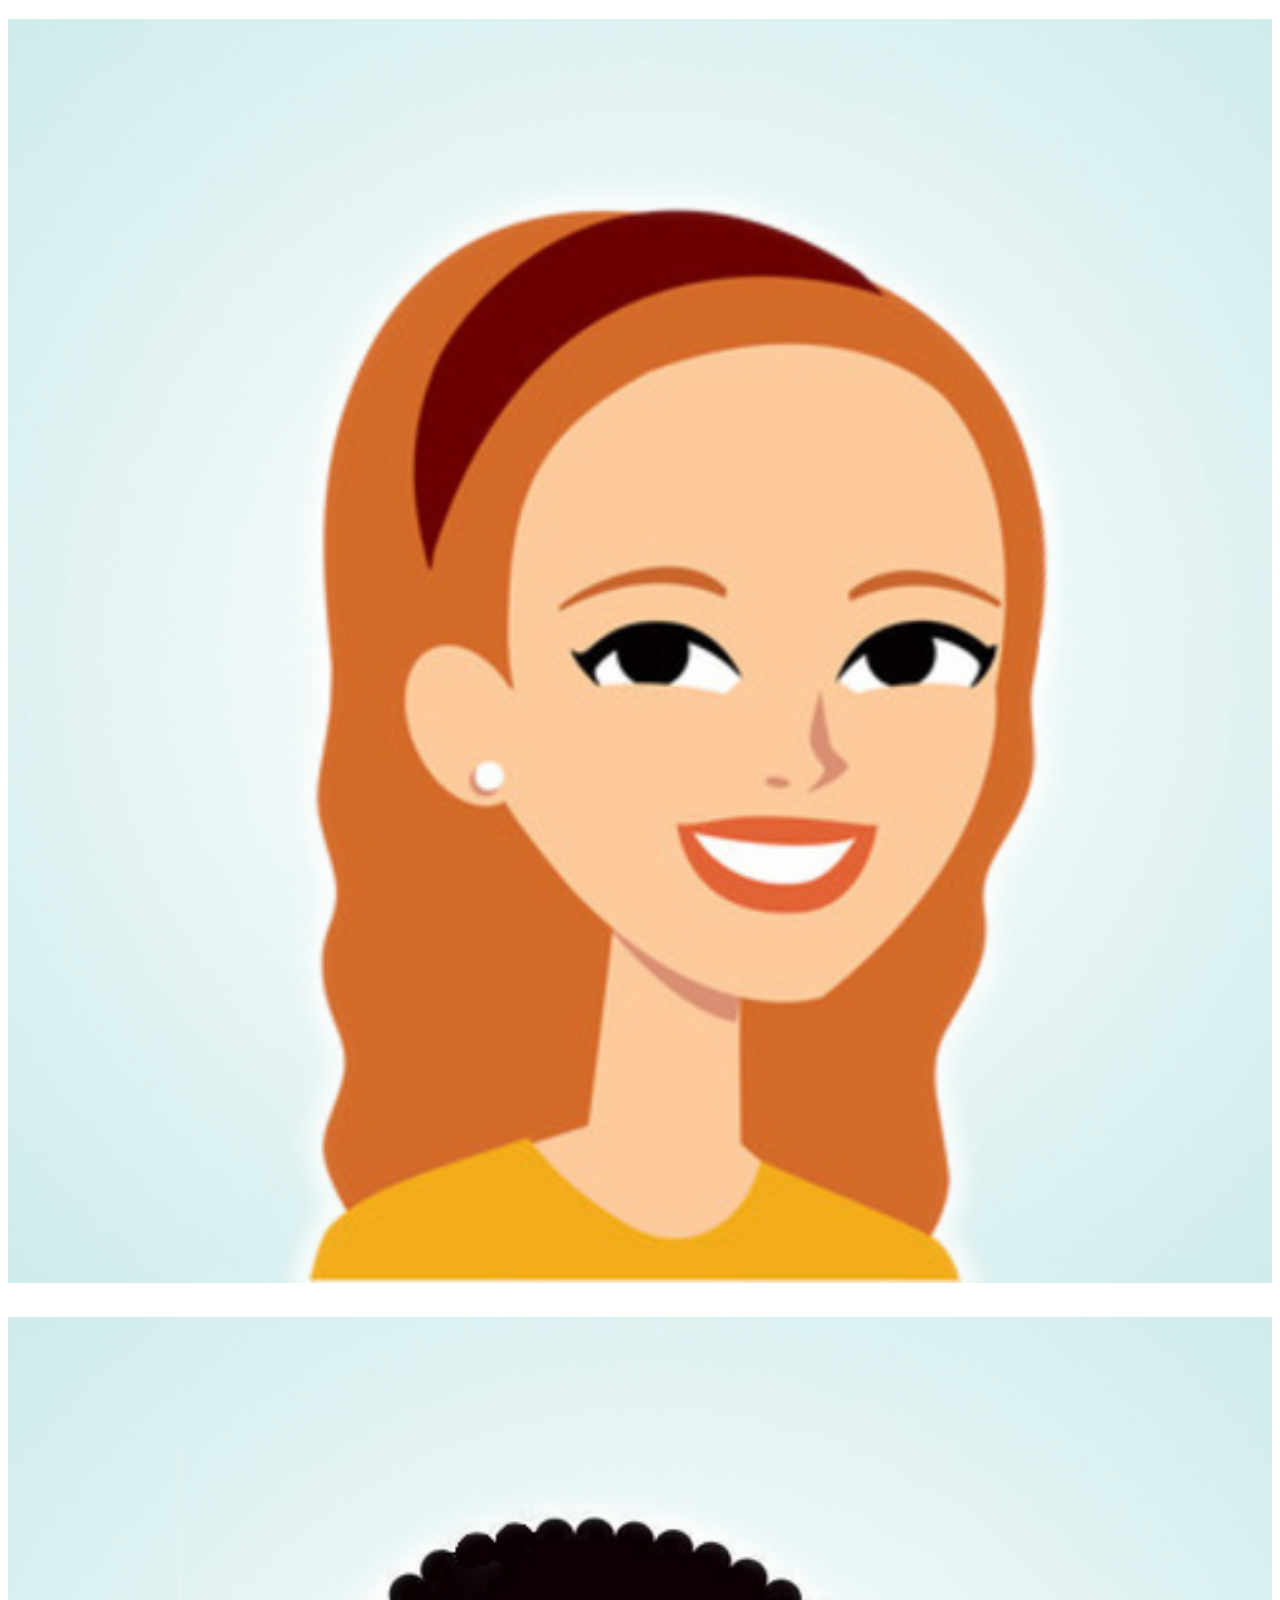
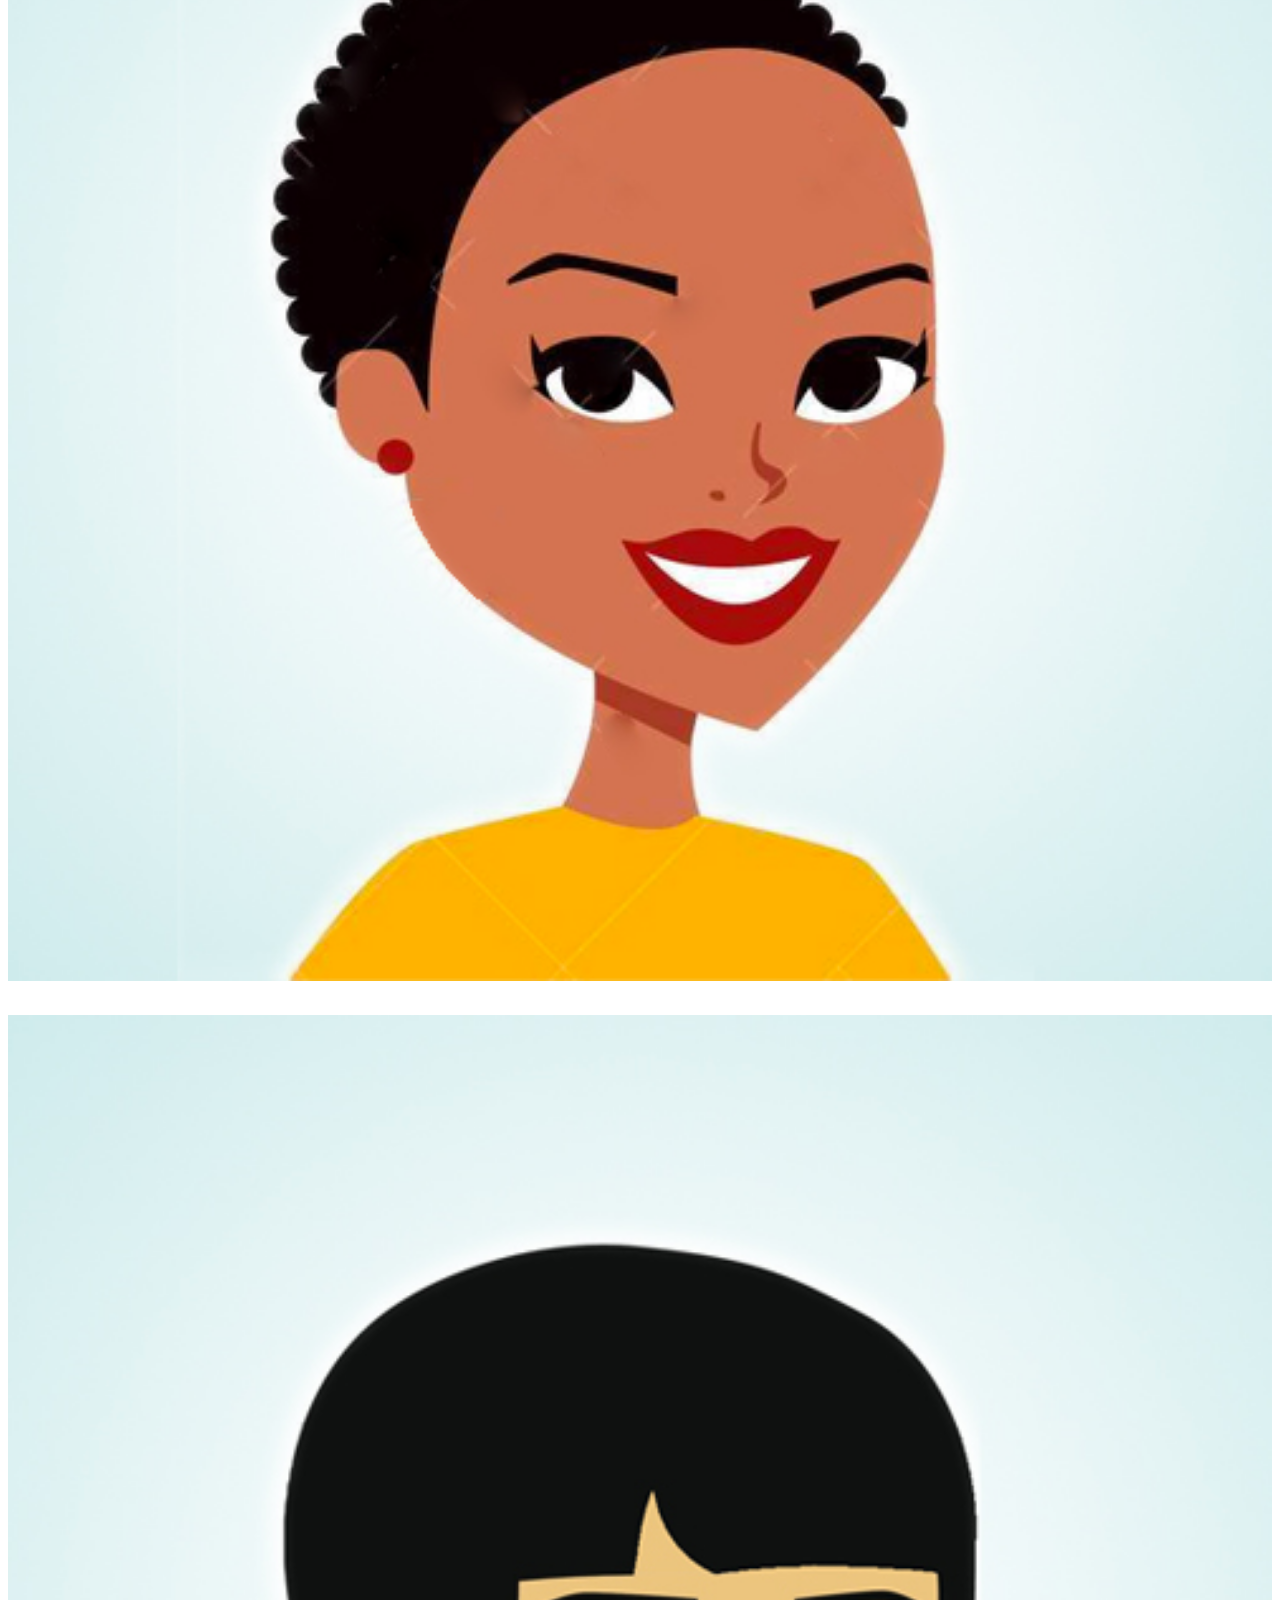
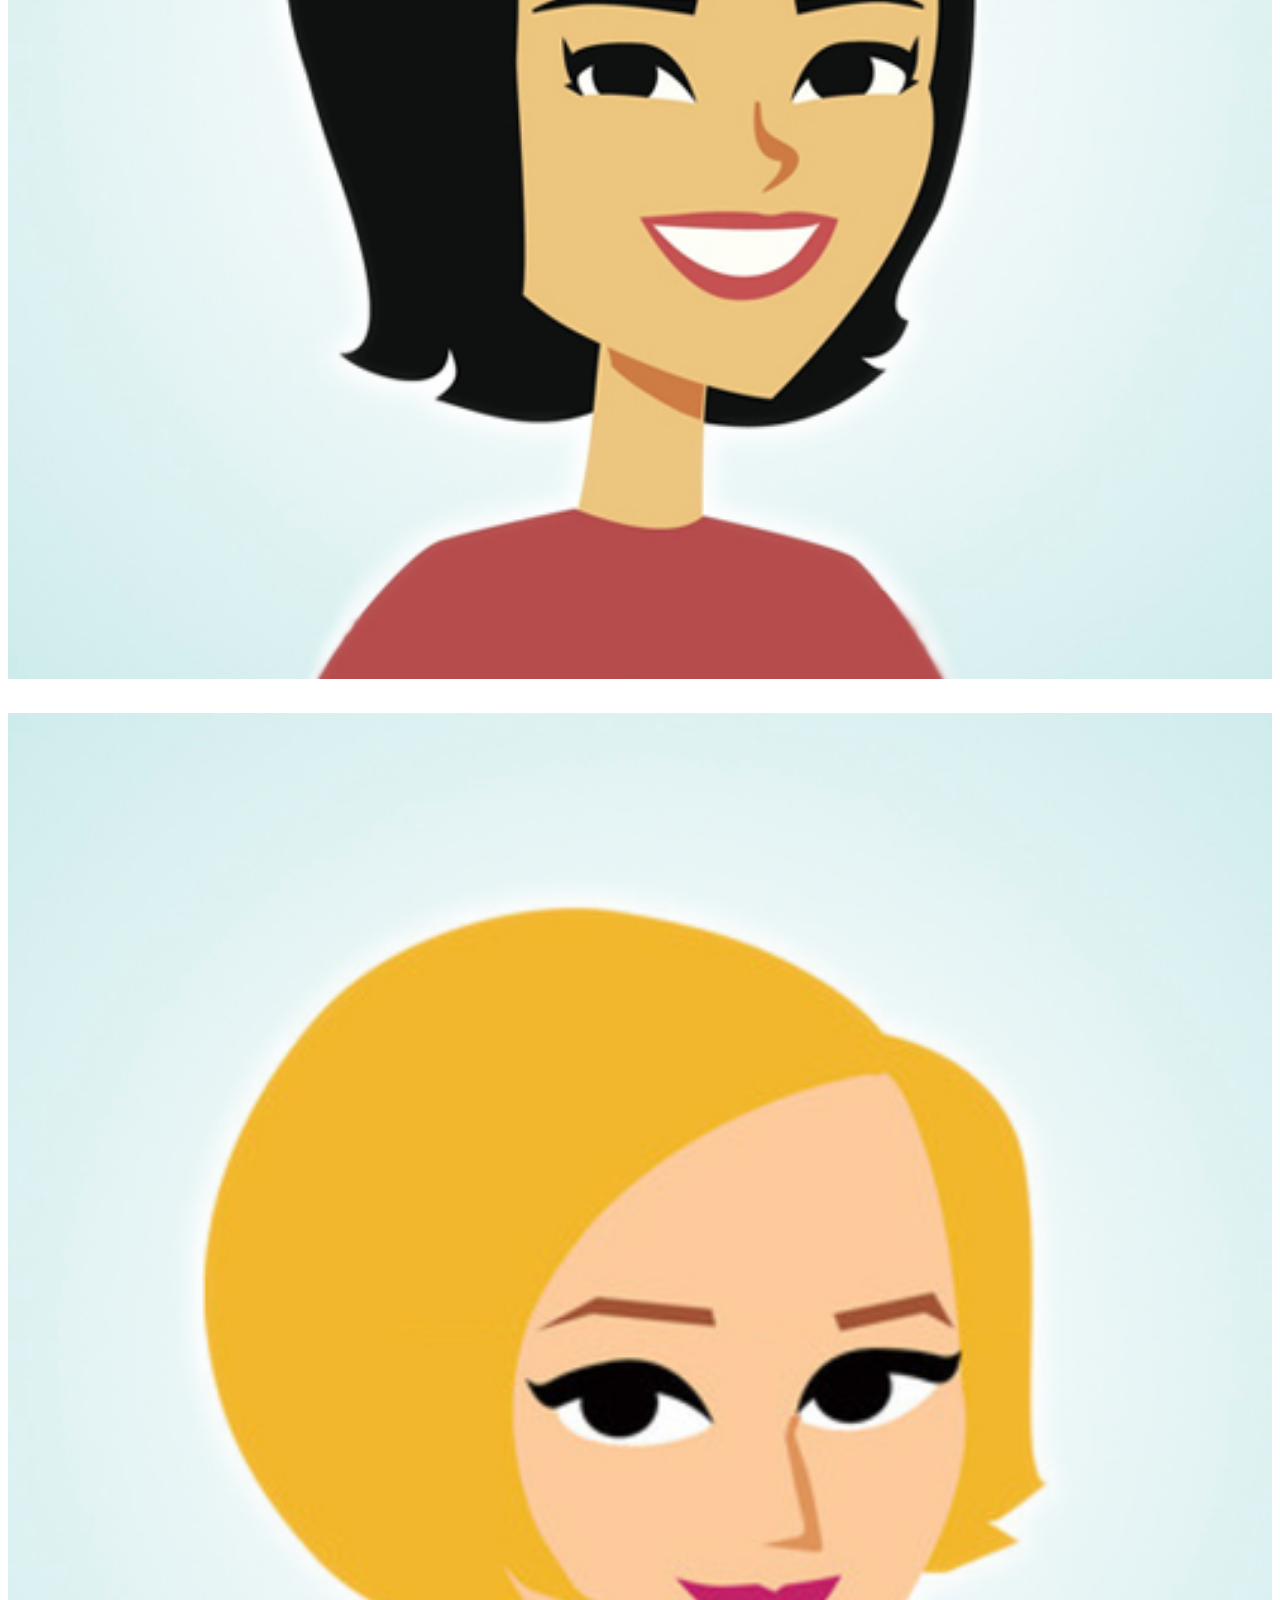
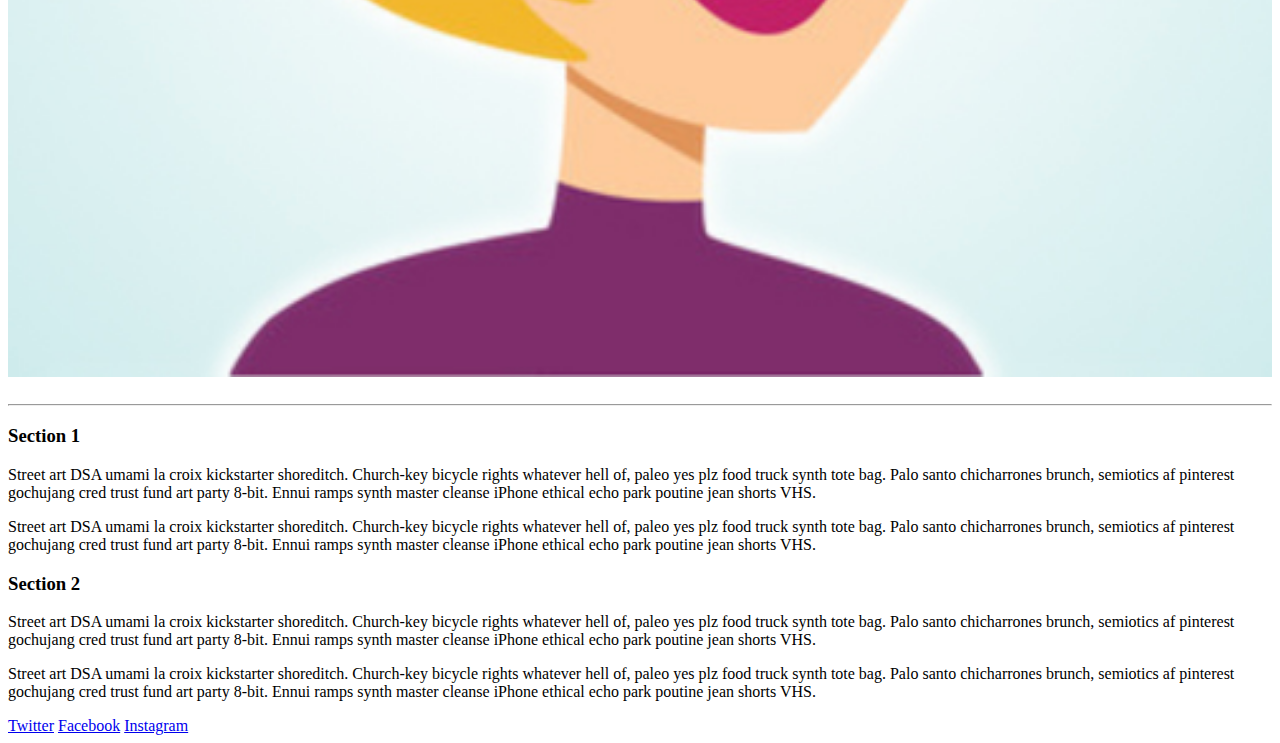
<file: about.html>
<!DOCTYPE html>
<html>
    <head>
        <meta charset="utf-8">
        <meta name="viewport" content="width=device-width, initial-scale=1">
        
        <title>About</title>

        <link href="https://cdn.jsdelivr.net/npm/bootstrap@5.2.0-beta1/dist/css/bootstrap.min.css" rel="stylesheet" integrity="sha384-0evHe/X+R7YkIZDRvuzKMRqM+OrBnVFBL6DOitfPri4tjfHxaWutUpFmBp4vmVor" crossorigin="anonymous">
        <!--WE WOULD ADD OUR CSS STYLES HERE AND THIS WILL OVERRIDE THE BOOTSTRAP ONES ABOVE-->
        <link rel="stylesheet" href="./css/main.css" />
    </head>


    <body>
          
        <nav class="navbar navbar-expand-lg navbar-dark bg-dark fixed-top">
            <div class="container-fluid">
              <a class="navbar-brand" href="./index.html">Project Demo</a>
              
              <button class="navbar-toggler" type="button" data-bs-toggle="collapse" data-bs-target="#navbarNav" aria-controls="navbarNav" aria-expanded="false" aria-label="Toggle navigation">
                <span class="navbar-toggler-icon"></span>
              </button>
              
              <div class="collapse navbar-collapse" id="navbarNav">
                <ul class="navbar-nav">
                  <li class="nav-item">
                    <a class="nav-link active" aria-current="page" href="./index.html">Home</a>
                  </li>
                  <li class="nav-item">
                    <a class="nav-link" href="./about.html">About</a>
                  </li>
                </ul>
              </div>
            </div>
          </nav>
          <!--End of Nav-->

          <main>
          <!--Carousel-->

          <div id="carouselExampleControls" class="carousel slide" data-bs-ride="carousel">
            <div class="carousel-inner">
              <div class="carousel-item active">
                <img src="./images/clouds-cloudy-conifers.jpg" class="d-block w-100" alt="cloudy conifers">
              </div>
              <div class="carousel-item">
                <img src="./images/lavendar-landscape.jpg" class="d-block w-100" alt="lavender landscape">
              </div>
              <div class="carousel-item">
                <img src="./images/nat-geo-epic.jpg" class="d-block w-100" alt="nat geo epic">
              </div>
            </div>
            <button class="carousel-control-prev" type="button" data-bs-target="#carouselExampleControls" data-bs-slide="prev">
              <span class="carousel-control-prev-icon" aria-hidden="true"></span>
              <span class="visually-hidden">Previous</span>
            </button>
            <button class="carousel-control-next" type="button" data-bs-target="#carouselExampleControls" data-bs-slide="next">
              <span class="carousel-control-next-icon" aria-hidden="true"></span>
              <span class="visually-hidden">Next</span>
            </button>
          </div>

          <!--End of carousel-->

          <!--TODO: Centre this-->
          <section class="container">
              <h1>About</h1>

              <a role="button" class="btn btn-primary" href="./index.html">Click for Home page</a>
                <!--Looks like a button (ROLE) but acts like a link!-->
            </section>

            <!--Photograph grid-->

            <section class="container meet-the-team">
                <h2>Meet the team</h2>

                <div class="row">
                    <div class="col-sm-6 col-lg-3">
                        <img src="./images/team1.jpg" alt="Teammate 1">
                    </div>
                    <div class="col-sm-6 col-lg-3">
                        <img src="./images/team2.jpg" alt="Teammate 2">
                    </div>
                    <div class="col-sm-6 col-lg-3">
                        <img src="./images/team3.jpg" alt="Teammate 3">
                    </div>
                    <div class="col-sm-6 col-lg-3">
                        <img src="./images/team4.jpg" alt="Teammate 4">
                    </div>
                </div>

                <div class="row">
                    <div class="col-sm-6 col-lg-3">
                        <img src="./images/team5.jpg" alt="Teammate 5">
                    </div>
                    <div class="col-sm-6 col-lg-3">
                        <img src="./images/team6.jpg" alt="Teammate 6">
                    </div>
                    <div class="col-sm-6 col-lg-3">
                        <img src="./images/team7.jpg" alt="Teammate 7">
                    </div>
                    <div class="col-sm-6 col-lg-3">
                        <img src="./images/team8.jpg" alt="Teammate 8">
                    </div>
                </div>

            </section>

            <!--End of photo grid-->

            <hr />

            <section class="container">
                <h3>Section 1</h3>
                <p>Street art DSA umami la croix kickstarter shoreditch. Church-key bicycle rights whatever hell of, paleo yes plz food truck synth tote bag. Palo santo chicharrones brunch, semiotics af pinterest gochujang cred trust fund art party 8-bit. Ennui ramps synth master cleanse iPhone ethical echo park poutine jean shorts VHS.</p>
                <p>Street art DSA umami la croix kickstarter shoreditch. Church-key bicycle rights whatever hell of, paleo yes plz food truck synth tote bag. Palo santo chicharrones brunch, semiotics af pinterest gochujang cred trust fund art party 8-bit. Ennui ramps synth master cleanse iPhone ethical echo park poutine jean shorts VHS.</p>
            </section>

            <section class="container">
                <h3>Section 2</h3>
                <p>Street art DSA umami la croix kickstarter shoreditch. Church-key bicycle rights whatever hell of, paleo yes plz food truck synth tote bag. Palo santo chicharrones brunch, semiotics af pinterest gochujang cred trust fund art party 8-bit. Ennui ramps synth master cleanse iPhone ethical echo park poutine jean shorts VHS.</p>
                <p>Street art DSA umami la croix kickstarter shoreditch. Church-key bicycle rights whatever hell of, paleo yes plz food truck synth tote bag. Palo santo chicharrones brunch, semiotics af pinterest gochujang cred trust fund art party 8-bit. Ennui ramps synth master cleanse iPhone ethical echo park poutine jean shorts VHS.</p>
            </section>
        </main>

        <footer class="container bg-dark">
            <a href="https://twitter.com" target="_blank">Twitter</a>
            <a href="https://facebook.com" target="_blank">Facebook</a>
            <a href="https://instagram.com" target="_blank">Instagram</a>
        </footer>

        <button class="btn btn-primary go-top-button"id="goTop" title="Go to top" onclick="topFunction()">Top</button>

        <script src="https://cdn.jsdelivr.net/npm/bootstrap@5.2.0-beta1/dist/js/bootstrap.bundle.min.js" integrity="sha384-pprn3073KE6tl6bjs2QrFaJGz5/SUsLqktiwsUTF55Jfv3qYSDhgCecCxMW52nD2" crossorigin="anonymous"></script>
        
        <script src="./js/script.js"></script>
    </body>
</html>
</file>
<file: css/main.css>
#carouselExampleControls img {
    width: 100%;
    object-fit: cover;
    height: calc (100vh - 56px);
}

.meet-the-team img {
    width: 100%;
    margin: 15px 0px;
}

.go-top-button {
    width: 50px;
    height: 50px;
    position: fixed;
    bottom: 20px;
    right: 30px;
    border-radius: 50%;
    z-index: 99;
    display: none;
}
</file>
